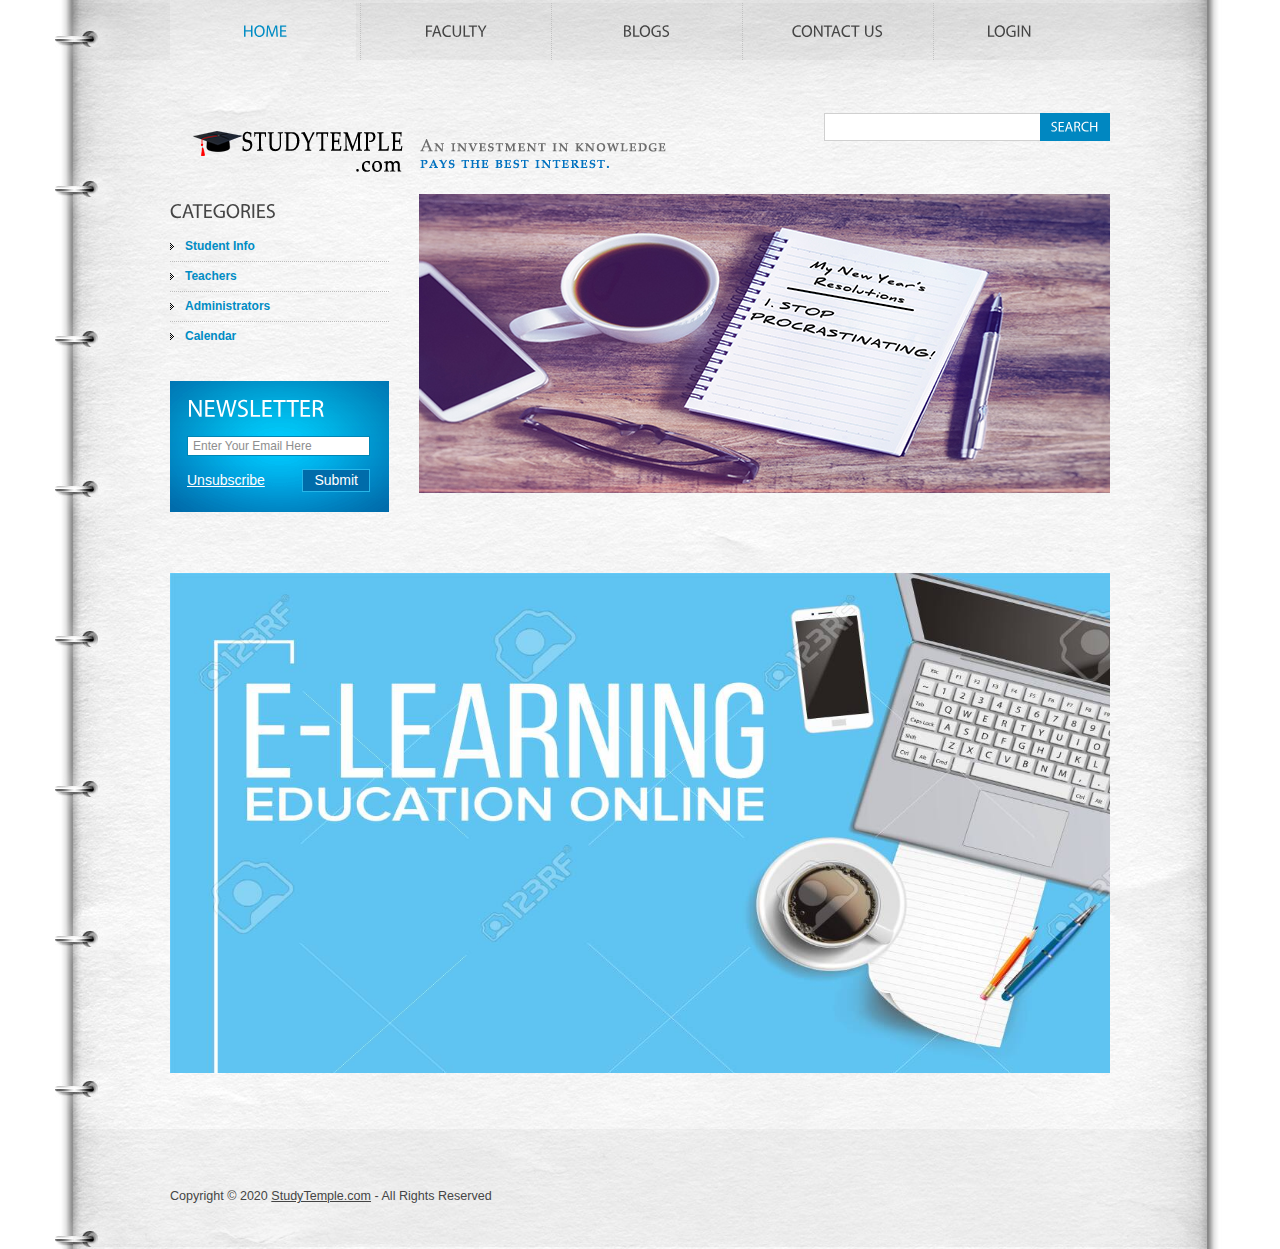
<file: index.html>
<!DOCTYPE html>
<html lang="en">
<head>
<title>STUDYTEMPLE.com</title>
<meta charset="utf-8">
<meta http-equiv="X-UA-Compatible" content="IE=edge,chrome=1"> 
		<meta name="viewport" content="width=device-width, initial-scale=1.0"> 
		
		
		<meta name="author" content="Codrops" />
<link rel="stylesheet" href="css/reset.css" type="text/css" media="all">
<link rel="stylesheet" href="css/style.css" type="text/css" media="all">

<script type="text/javascript" src="js/jquery-1.4.2.min.js" ></script>
<script type="text/javascript" src="js/cufon-yui.js"></script>
<script type="text/javascript" src="js/cufon-replace.js"></script>
<script type="text/javascript" src="js/Myriad_Pro_300.font.js"></script>
<script type="text/javascript" src="js/Myriad_Pro_400.font.js"></script>
<script type="text/javascript" src="js/script.js"></script>
		
		
		
		

</head>
<body id="page1">
<!-- START PAGE SOURCE -->
<div class="wrap">
  <header>
    <div class="container">
      <h1><a href="index.html">STUDYTEMPLE.com</a></h1>
      <nav>
        <ul>
          <li class="current"><a href="index.html" class="m1">Home</a></li>
          <li><a href="Faculty.html" class="m2">Faculty</a></li>
        <!--  <li><a href="Courses.html" class="m3"> Courses</a></li>-->
		  <li><a href="Articles.html" class="m3">Blogs</a></li>
          <li><a href="contact-us.html" class="m4">Contact Us</a></li>
          <li class="last" ><a href="Login_v4/index.html" class="m5">Login</a></li>
        </ul>
      </nav>
      <form action="#" id="search-form">
        <fieldset>
          <div class="rowElem">
            <input type="text">
            <a href="#">Search</a></div>
        </fieldset>
      </form>
    </div>
  </header>
  <div class="container">
    <aside>
      <h3>Categories</h3>
      <ul class="categories">
        
        <li><span><a href="view_student.php">Student Info</a></span></li>
        <li><span><a href="Faculty.html">Teachers</a></span></li>
        
        <li><span><a href="Login_v4/admin_login.html">Administrators</a></span></li>
        
        
        <li class="last"><span><a href="cal.html">Calendar</a></span></li>
      </ul>
      <form action="#" id="newsletter-form">
        <fieldset>
          <div class="rowElem">
            <h2>Newsletter</h2>
            <input type="email" value="Enter Your Email Here" onFocus="if(this.value=='Enter Your Email Here'){this.value=''}" onBlur="if(this.value==''){this.value='Enter Your Email Here'}" >
            <div class="clear"><a href="#" class="fleft">Unsubscribe</a><a href="#" class="fright">Submit</a></div>
          </div>
        </fieldset>
      </form>
               
    </aside>
    <section id="content">
      <div id="banner">
        <!--<h2>Professional <span>Online Education <span>Since 1992</span></span></h2> -->
      </div>
<br><br><br><br><br>
   
    </section>
<br><br><br><br><br><br><br><br><br><br>

 	<img src='images/1/1.jpg' width=1000 height=500 id='myImg'/>


  </div>
</div>
<script type='text/javascript'>
imgs = new Array();
imgs[0]='1.jpg';
imgs[1]='2.jpg';
imgs[2]='3.jpg';
imgs[3]='4.jpg';
imgs[4]='5.jpg';
imgs[5]='6.jpg';
imgs[6]='7.jpg';
imgs[7]='8.jpg';
imgs[8]='9.jpg';
imgs[9]='10.jpg';
imgs[10]='11.jpg';
imgs[11]='12.jpg';

i=1;

function change()
{
	document.getElementById('myImg').src = "images/1/"+imgs[i];
	i=(i+1)%12;
}

setInterval('change()',2500);
</script>


	
		
	

<footer>
  <div class="footerlink">
                    <p class="lf">Copyright &copy; 2020 <a href="#">StudyTemple.com</a> - All Rights Reserved</p>
    
    <div style="clear:both;"></div>
  </div>
</footer>
<script type="text/javascript"> Cufon.now(); </script>

<!-- END PAGE SOURCE -->
</body>
</html>
</file>
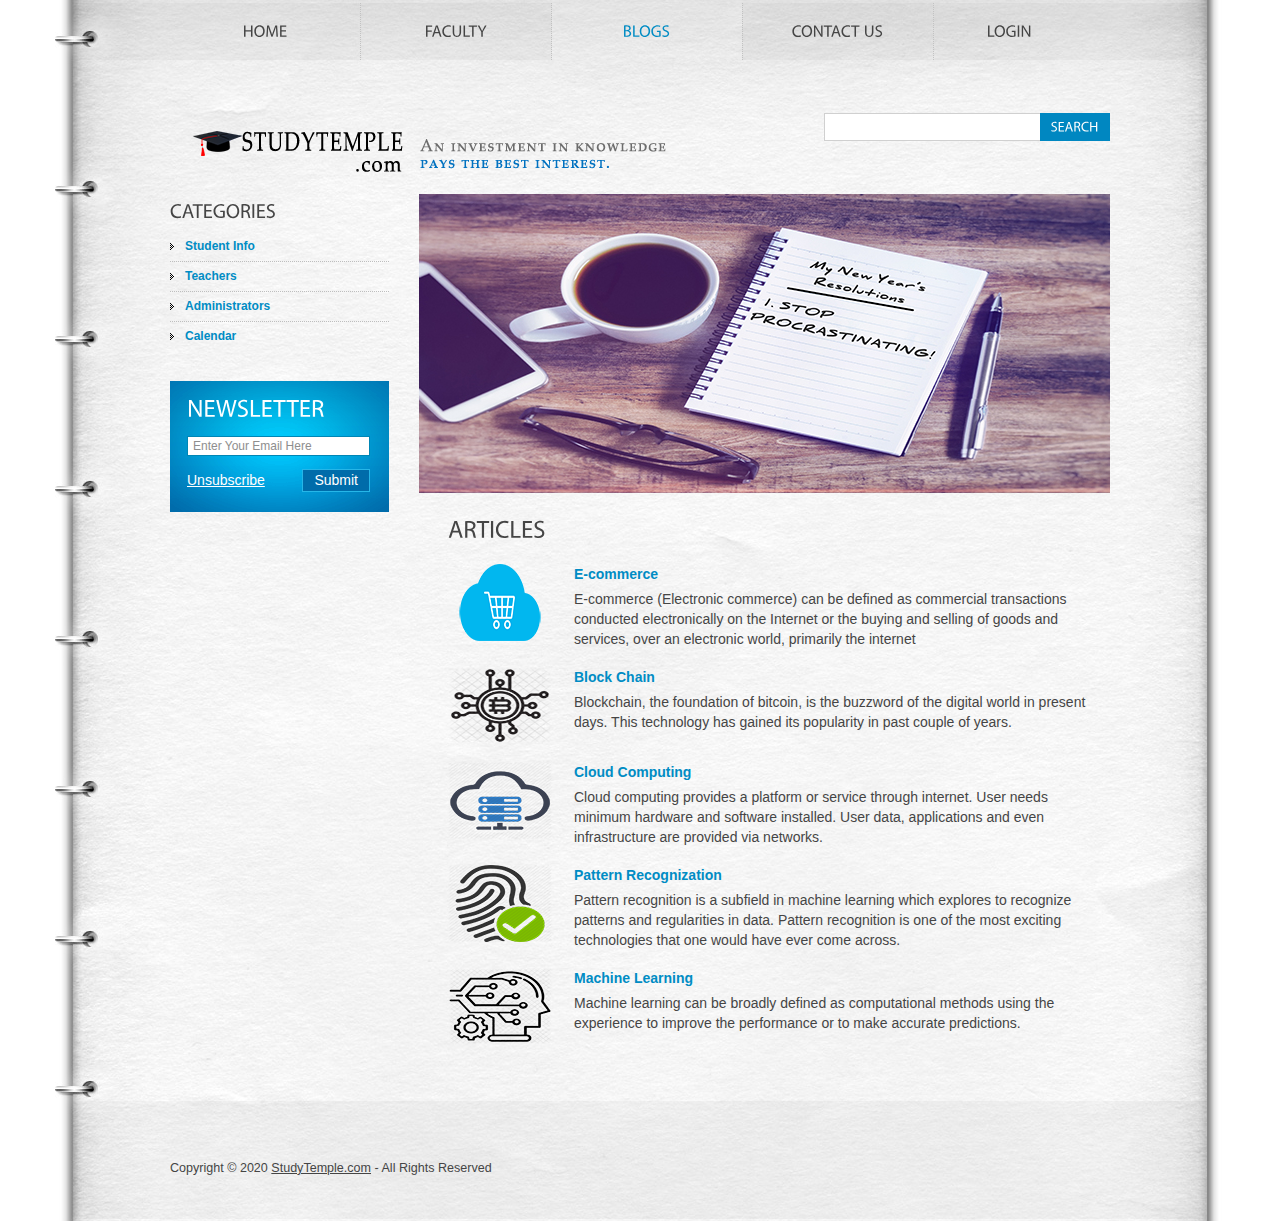
<file: Articles.html>
<!DOCTYPE html>
<html lang="en">
<head>
<title>STUDYTEMPLE.com | Articles</title>
<meta charset="utf-8">
<link rel="stylesheet" href="css/reset.css" type="text/css" media="all">
<link rel="stylesheet" href="css/style.css" type="text/css" media="all">
<script type="text/javascript" src="js/jquery-1.4.2.min.js" ></script>
<script type="text/javascript" src="js/cufon-yui.js"></script>
<script type="text/javascript" src="js/cufon-replace.js"></script>
<script type="text/javascript" src="js/Myriad_Pro_300.font.js"></script>
<script type="text/javascript" src="js/Myriad_Pro_400.font.js"></script>
<script type="text/javascript" src="js/script.js"></script>
<!--[if lt IE 7]>
<link rel="stylesheet" href="css/ie6.css" type="text/css" media="screen">
<script type="text/javascript" src="js/ie_png.js"></script>
<script type="text/javascript">ie_png.fix('.png, footer, header nav ul li a, .nav-bg, .list li img');</script>
<![endif]-->
<!--[if lt IE 9]><script type="text/javascript" src="js/html5.js"></script><![endif]-->
</head>
<body id="page3">
<!-- START PAGE SOURCE -->
<div class="wrap">
  <header>
    <div class="container">
      <h1><a href="index.html">STUDYTEMPLE.com</a></h1>
       <nav>
        <ul>
          <li><a href="index.html" class="m1">Home</a></li>
          <li><a href="Faculty.html" class="m2">Faculty</a></li>
        <!--  <li><a href="Courses.html" class="m3"> Courses</a></li>-->
	  <li class="current"><a href="Articles.html" class="m3">Blogs</a></li>
          <li><a href="contact-us.html" class="m4">Contact Us</a></li>
          <li class="last" ><a href="Login_v4/index.html" class="m5">Login</a></li>
        </ul>
      </nav>
      <form action="#" id="search-form">
        <fieldset>
          <div class="rowElem">
            <input type="text">
            <a href="#">Search</a></div>
        </fieldset>
      </form>
    </div>
  </header>
  <div class="container">
    <aside>
      <h3>Categories</h3>

      <ul class="categories">
        
                <li><span><a href="view_student.php">Student Info</a></span></li>
        <li><span><a href="Faculty.html">Teachers</a></span></li>
        
        <li><span><a href="Login_v4/admin_login.html">Administrators</a></span></li>
        
        
        <li class="last"><span><a href="cal.html">Calendar</a></span></li>
      </ul>
      <form action="#" id="newsletter-form">
        <fieldset>
          <div class="rowElem">
            <h2>Newsletter</h2>
            <input type="email" value="Enter Your Email Here" onFocus="if(this.value=='Enter Your Email Here'){this.value=''}" onBlur="if(this.value==''){this.value='Enter Your Email Here'}" >
            <div class="clear"><a href="#" class="fleft">Unsubscribe</a><a href="#" class="fright">Submit</a></div>
          </div>
        </fieldset>
      </form>
               
    </aside>
    <section id="content">
      <div id="banner">
        
      </div>
      <div class="inside">
        <h2>Articles</h2>
        <ul class="articles">
          <li><a href="E-commerce.html"><img src="images/icon1.png">
            <h4>E-commerce</a></h4>
            E-commerce (Electronic commerce) can be defined as commercial transactions conducted electronically on the Internet or the buying and selling of goods and services, over an electronic world, primarily the internet</li>
          <li><a href="Blockchain.html"><img src="images/icon2.png">
            <h4>Block Chain</a></h4>
            Blockchain, the foundation of bitcoin,  is the buzzword of the digital world in  present days. This technology has gained its popularity in past couple of years. </li>
          <li><a href="Cloudcomputing.html"><img src="images/icon3.png">
            <h4>Cloud Computing</a></h4>
            Cloud computing provides a platform or service through internet. User needs minimum hardware and software installed. User data, applications and even infrastructure are provided via networks.</li>
          <li><a href="Pattern.html"><img src="images/icon4.png">
            <h4>Pattern Recognization</a></h4>
         Pattern recognition is a subfield in machine learning which explores to recognize patterns and regularities in data. Pattern recognition is one of the most exciting technologies that one would have ever come across.  </li>
          <li><a href="Machine.html"><img src="images/icon5.png">
            <h4>Machine Learning</a></h4>
          Machine learning can be broadly defined as computational methods using the experience to improve the performance or to make accurate predictions. </li>
          
        </ul>
      </div>
    </section>
  </div>
</div>
<footer>
 <div class="footerlink">
                    <p class="lf">Copyright &copy; 2020 <a href="#">StudyTemple.com</a> - All Rights Reserved</p>
    
    <div style="clear:both;"></div>
  </div>
</footer>
<script type="text/javascript"> Cufon.now(); </script>
<!-- END PAGE SOURCE -->
</body>
</html>
</file>
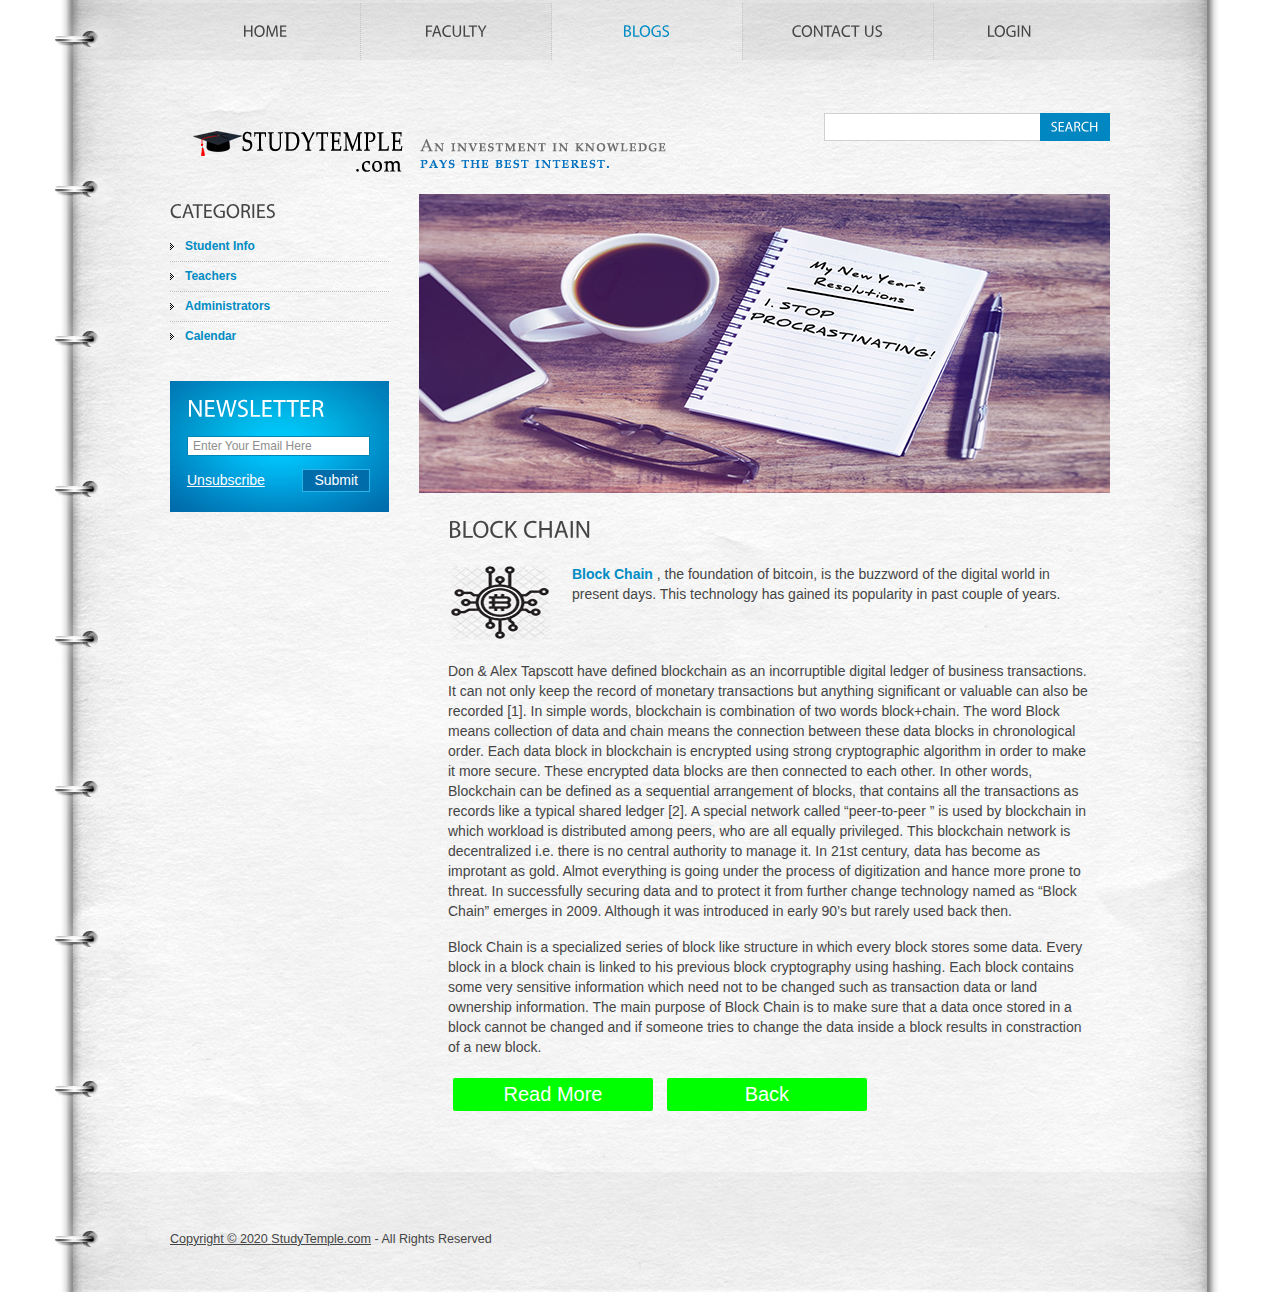
<file: Blockchain.html>
<!DOCTYPE html>
<html lang="en">
<head>
<title>STUDYTEMPLE.com | Article</title>
<meta charset="utf-8">
<link rel="stylesheet" href="css/reset.css" type="text/css" media="all">
<link rel="stylesheet" href="css/style.css" type="text/css" media="all">
<script type="text/javascript" src="js/jquery-1.4.2.min.js" ></script>
<script type="text/javascript" src="js/cufon-yui.js"></script>
<script type="text/javascript" src="js/cufon-replace.js"></script>
<script type="text/javascript" src="js/Myriad_Pro_300.font.js"></script>
<script type="text/javascript" src="js/Myriad_Pro_400.font.js"></script>
<script type="text/javascript" src="js/script.js"></script>
<!--[if lt IE 7]>
<link rel="stylesheet" href="css/ie6.css" type="text/css" media="screen">
<script type="text/javascript" src="js/ie_png.js"></script>
<script type="text/javascript">ie_png.fix('.png, footer, header nav ul li a, .nav-bg, .list li img');</script>
<![endif]-->
<!--[if lt IE 9]><script type="text/javascript" src="js/html5.js"></script><![endif]-->
</head>
<body id="page4">
<!-- START PAGE SOURCE -->
<div class="wrap">
  <header>
    <div class="container">
      <h1><a href="#">STUDYTEMPLE.com</a></h1>
 	<nav>
        <ul>
          <li><a href="index.html" class="m1">Home</a></li>
          <li><a href="Faculty.html" class="m2">Faculty</a></li>
        <!--  <li><a href="Courses.html" class="m3"> Courses</a></li>-->
		  <li class="current"><a href="Articles.html" class="m3">Blogs</a></li>
          <li><a href="contact-us.html" class="m4">Contact Us</a></li>
          <li class="last" ><a href="Login_v4/index.html" class="m5">Login</a></li>
        </ul>
      </nav>
      <form action="#" id="search-form">
        <fieldset>
          <div class="rowElem">
            <input type="text">
            <a href="#">Search</a></div>
        </fieldset>
      </form>
    </div>
  </header>
  <div class="container">
    <aside>
      <h3>Categories</h3>
      <ul class="categories">
        
        <li><span><a href="view_student.php">Student Info</a></span></li>
        <li><span><a href="Faculty.html">Teachers</a></span></li>
        
        <li><span><a href="Login_v4/admin_login.html">Administrators</a></span></li>
        
        
        <li class="last"><span><a href="cal.html">Calendar</a></span></li>
      </ul>
      <form action="#" id="newsletter-form">
        <fieldset>
          <div class="rowElem">
            <h2>Newsletter</h2>
            <input type="email" value="Enter Your Email Here" onFocus="if(this.value=='Enter Your Email Here'){this.value=''}" onBlur="if(this.value==''){this.value='Enter Your Email Here'}" >
            <div class="clear"><a href="#" class="fleft">Unsubscribe</a><a href="#" class="fright">Submit</a></div>
          </div>
        </fieldset>
      </form>
               
    </aside>
    <section id="content">
      <div id="banner">
       
      </div>
      <div class="inside">
        <h2>Block Chain </h2>
        <div class="img-box"><img src="images/icon2.png" class="png"><span class="txt1">Block Chain </span>, the foundation of bitcoin,  is the buzzword of the digital world in  present days. This technology has gained its popularity in past couple of years.  </div>
        <p> Don & Alex Tapscott have defined blockchain as an incorruptible digital ledger of business transactions. It can not only keep the record of monetary transactions but anything significant or valuable can also be recorded [1]. In simple words, blockchain is combination of two words block+chain. The word Block means collection of data and chain means the connection between these data blocks in chronological order. Each data block in blockchain is encrypted using strong cryptographic algorithm in order to make it more secure. These encrypted data blocks are then connected to each other. In other words, Blockchain can be defined as a sequential arrangement of blocks, that contains all the transactions as records like a typical shared ledger [2]. A special network called  “peer-to-peer ” is used by blockchain in which workload is distributed among peers, who are all equally privileged. This blockchain network is decentralized i.e. there is no central authority to manage it. In 21st century, data has become as improtant as gold. Almot everything is going under the process of digitization  and hance more prone to threat. In successfully securing data and to protect it from further change technology named as “Block Chain” emerges in 2009. Although it was introduced in early 90’s but rarely used back then. </p>
       <p> Block Chain is a specialized series of block like structure in which every block stores some data. Every block in a block chain is linked to his previous block cryptography using hashing. Each block contains some very sensitive information which need not to be changed such as transaction data or land ownership information. The main purpose of Block Chain is to make sure that a data once stored in a block cannot be changed and if someone tries to change the data inside a block results in constraction of a new block. </p>
	   <p class="p0"><a href="blogs/Blockchain.pdf"><button class="button"><span>Read More</span></button></a>  <a href="Articles.html"><button class="button2"><span>Back</span></button>
</p>
      </div>
    </section>
  </div>
</div>
<footer>
 <div class="footerlink">
                    <p class="lf">Copyright &copy; 2020 <a href="#">StudyTemple.com</a> - All Rights Reserved</p>
    
    <div style="clear:both;"></div>
  </div>
</footer>
<script type="text/javascript"> Cufon.now(); </script>
<!-- END PAGE SOURCE -->
</body>
</html>
</file>
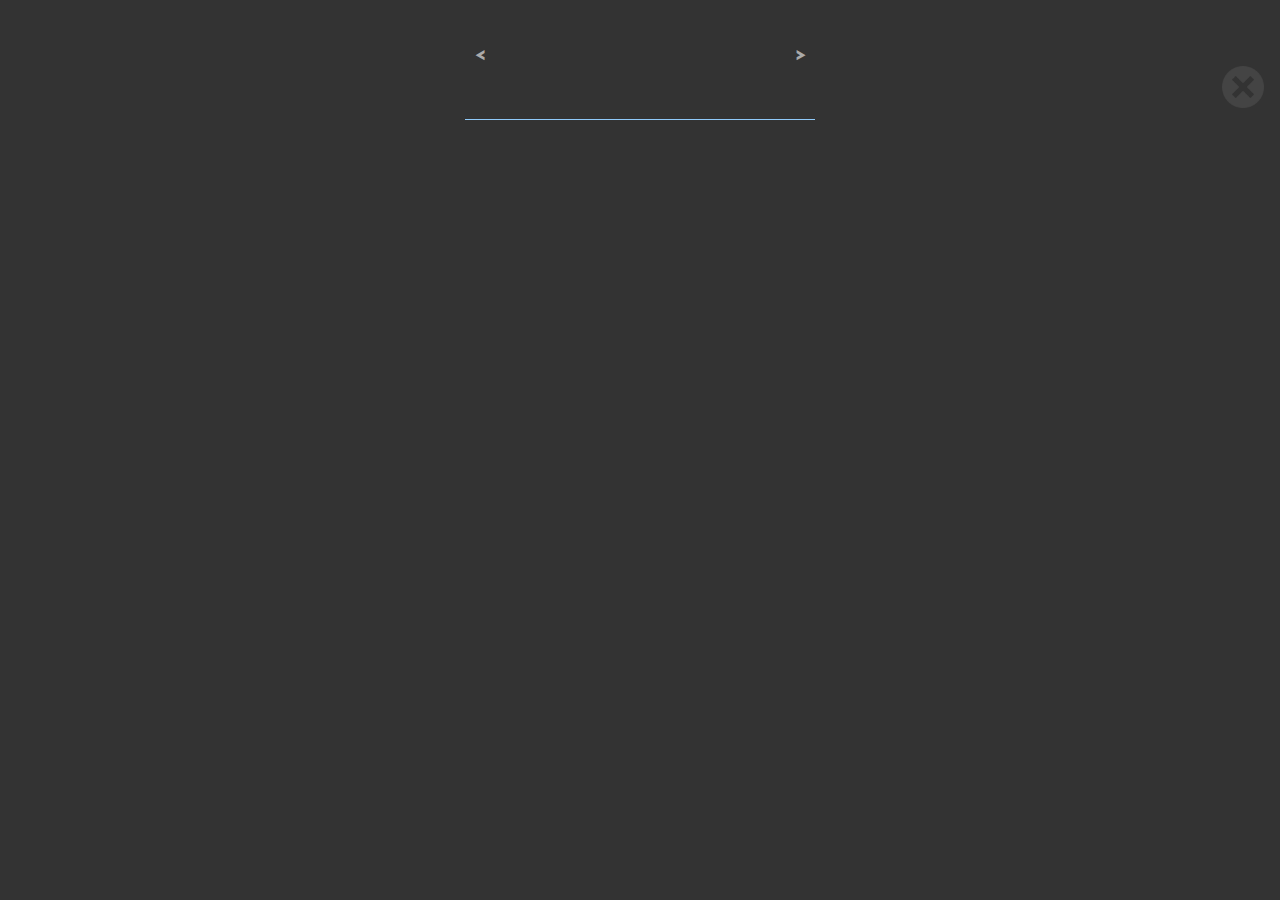
<file: cal.html>
<!DOCTYPE html>
<html lang="en" >
<head>
  <meta charset="UTF-8">
  <title>Dynamically generated calendar</title>
  <link href="https://fonts.googleapis.com/css?family=Josefin+Sans" rel="stylesheet"><link rel="stylesheet" href="css/cal.css">

</head>
<body>
<!-- partial:index.partial.html --><div style="float:right;padding-right: 50px;"><p><a href="index.html"><img src="images/close.png" width="42" height="42" ></a></p></div>
<div class="calendar">
  <div class="calendar__month">
    <div class="cal-month__previous"><</div>
    <div class="cal-month__current"></div>
    <div class="cal-month__next">></div>
	
  </div>
   
    
    
     
  <div class="calendar__head">
    <div class="cal-head__day"></div>
    <div class="cal-head__day"></div>
    <div class="cal-head__day"></div>
    <div class="cal-head__day"></div>
    <div class="cal-head__day"></div>
    <div class="cal-head__day"></div>
    <div class="cal-head__day"></div>
  </div>
  <div class="calendar__body">
    <div class="cal-body__week">
      <div class="cal-body__day"></div>
      <div class="cal-body__day"></div>
      <div class="cal-body__day"></div>
      <div class="cal-body__day"></div>
      <div class="cal-body__day"></div>
      <div class="cal-body__day"></div>
      <div class="cal-body__day"></div>
    </div>
    <div class="cal-body__week">
      <div class="cal-body__day"></div>
      <div class="cal-body__day"></div>
      <div class="cal-body__day"></div>
      <div class="cal-body__day"></div>
      <div class="cal-body__day"></div>
      <div class="cal-body__day"></div>
      <div class="cal-body__day"></div>
    </div>
    <div class="cal-body__week">
      <div class="cal-body__day"></div>
      <div class="cal-body__day"></div>
      <div class="cal-body__day"></div>
      <div class="cal-body__day"></div>
      <div class="cal-body__day"></div>
      <div class="cal-body__day"></div>
      <div class="cal-body__day"></div>
    </div>
    <div class="cal-body__week">
      <div class="cal-body__day"></div>
      <div class="cal-body__day"></div>
      <div class="cal-body__day"></div>
      <div class="cal-body__day"></div>
      <div class="cal-body__day"></div>
      <div class="cal-body__day"></div>
      <div class="cal-body__day"></div>
    </div>
    <div class="cal-body__week">
      <div class="cal-body__day"></div>
      <div class="cal-body__day"></div>
      <div class="cal-body__day"></div>
      <div class="cal-body__day"></div>
      <div class="cal-body__day"></div>
      <div class="cal-body__day"></div>
      <div class="cal-body__day"></div>
    </div>
    <div class="cal-body__week">
      <div class="cal-body__day"></div>
      <div class="cal-body__day"></div>
      <div class="cal-body__day"></div>
      <div class="cal-body__day"></div>
      <div class="cal-body__day"></div>
      <div class="cal-body__day"></div>
      <div class="cal-body__day"></div>
    </div>
  </div>
</div>
<!-- partial -->
  <script src='https://momentjs.com/downloads/moment-with-locales.js'></script><script  src="js/cal.js"></script>

</body>
</html>
</file>
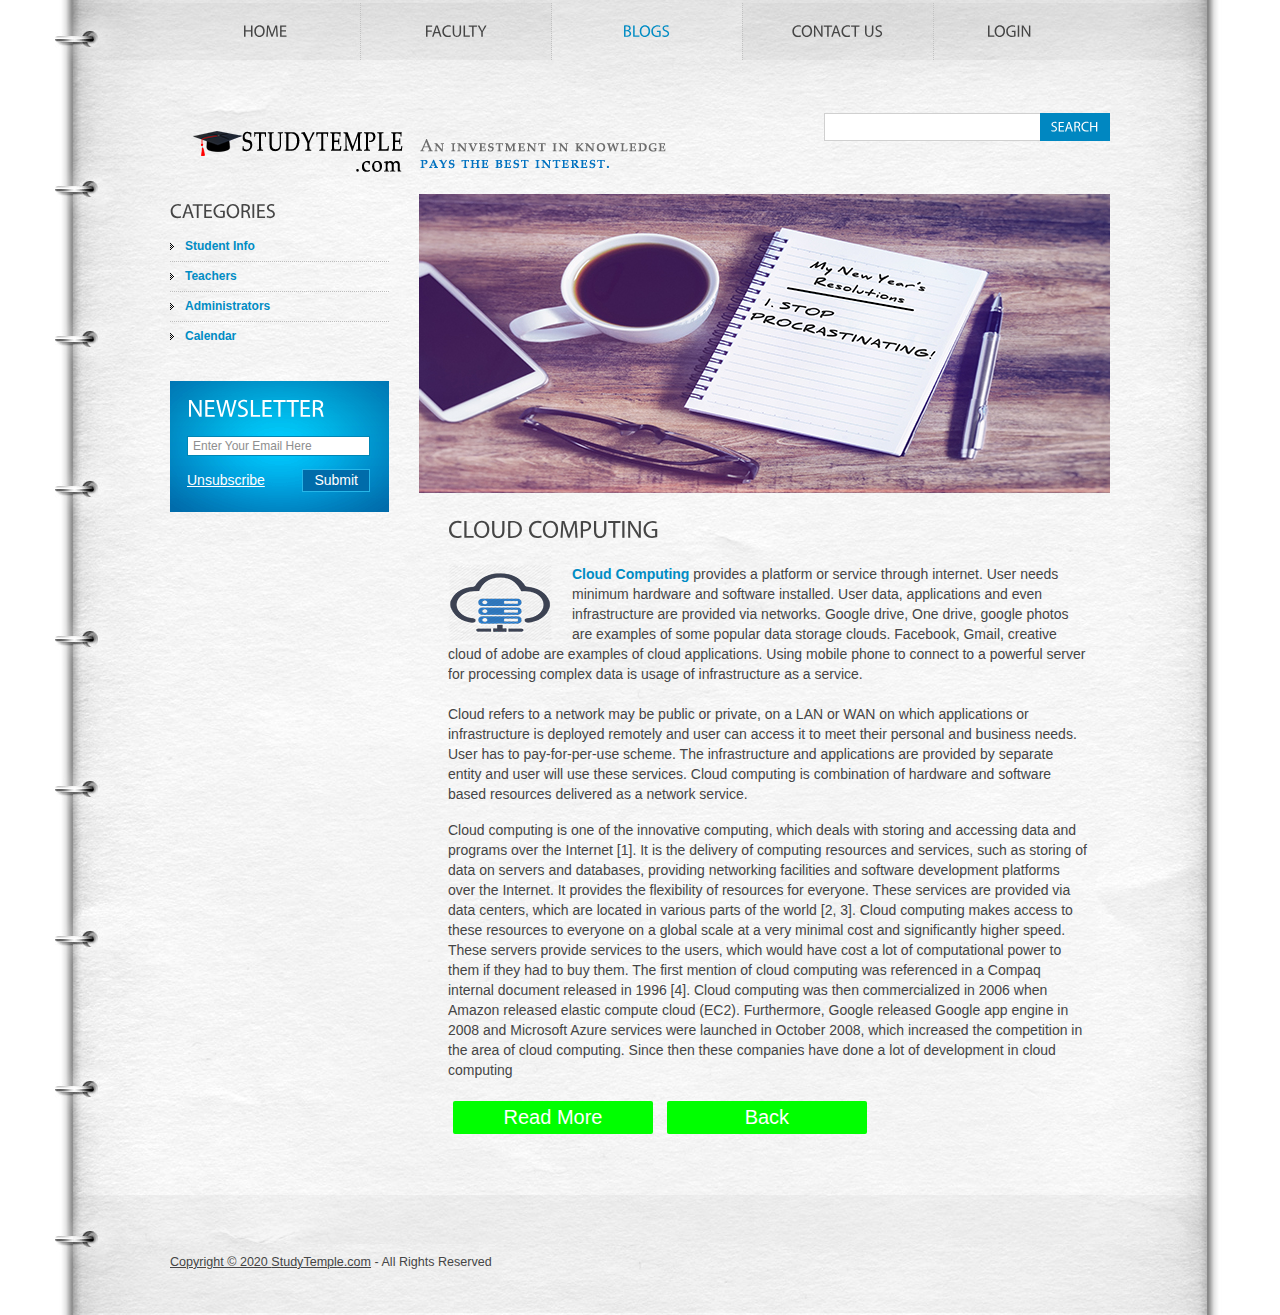
<file: Cloudcomputing.html>
<!DOCTYPE html>
<html lang="en">
<head>
<title>STUDYTEMPLE.com | Article</title>
<meta charset="utf-8">
<link rel="stylesheet" href="css/reset.css" type="text/css" media="all">
<link rel="stylesheet" href="css/style.css" type="text/css" media="all">
<script type="text/javascript" src="js/jquery-1.4.2.min.js" ></script>
<script type="text/javascript" src="js/cufon-yui.js"></script>
<script type="text/javascript" src="js/cufon-replace.js"></script>
<script type="text/javascript" src="js/Myriad_Pro_300.font.js"></script>
<script type="text/javascript" src="js/Myriad_Pro_400.font.js"></script>
<script type="text/javascript" src="js/script.js"></script>
<!--[if lt IE 7]>
<link rel="stylesheet" href="css/ie6.css" type="text/css" media="screen">
<script type="text/javascript" src="js/ie_png.js"></script>
<script type="text/javascript">ie_png.fix('.png, footer, header nav ul li a, .nav-bg, .list li img');</script>
<![endif]-->
<!--[if lt IE 9]><script type="text/javascript" src="js/html5.js"></script><![endif]-->
</head>
<body id="page4">
<!-- START PAGE SOURCE -->
<div class="wrap">
  <header>
    <div class="container">
      <h1><a href="#">STUDYTEMPLE.com</a></h1>
       <nav>
        <ul>
          <li><a href="index.html" class="m1">Home</a></li>
          <li><a href="Faculty.html" class="m2">Faculty</a></li>
        <!--  <li><a href="Courses.html" class="m3"> Courses</a></li>-->
		  <li class="current"><a href="Articles.html" class="m3">Blogs</a></li>
          <li><a href="contact-us.html" class="m4">Contact Us</a></li>
          <li class="last" ><a href="Login_v4/index.html" class="m5">Login</a></li>
        </ul>
      </nav>
      <form action="#" id="search-form">
        <fieldset>
          <div class="rowElem">
            <input type="text">
            <a href="#">Search</a></div>
        </fieldset>
      </form>
    </div>
  </header>
  <div class="container">
    <aside>
      <h3>Categories</h3>
      <ul class="categories">
        
        <li><span><a href="view_student.php">Student Info</a></span></li>
        <li><span><a href="Faculty.html">Teachers</a></span></li>
        
        <li><span><a href="Login_v4/admin_login.html">Administrators</a></span></li>
        
        
        <li class="last"><span><a href="cal.html">Calendar</a></span></li>
      </ul>
      <form action="#" id="newsletter-form">
        <fieldset>
          <div class="rowElem">
            <h2>Newsletter</h2>
            <input type="email" value="Enter Your Email Here" onFocus="if(this.value=='Enter Your Email Here'){this.value=''}" onBlur="if(this.value==''){this.value='Enter Your Email Here'}" >
            <div class="clear"><a href="#" class="fleft">Unsubscribe</a><a href="#" class="fright">Submit</a></div>
          </div>
        </fieldset>
      </form>
               
    </aside>
    <section id="content">
      <div id="banner">
       
      </div>
      <div class="inside">
        <h2>Cloud Computing </h2>
        <div class="img-box"><img src="images/icon3.png" class="png"><span class="txt1">Cloud Computing </span>provides a platform or service through internet. User needs minimum hardware and software installed. User data, applications and even infrastructure are provided via networks. Google drive, One drive, google photos are examples of some popular data storage clouds. Facebook, Gmail, creative cloud of adobe are examples of cloud applications. Using mobile phone to connect to a powerful server for processing complex data is usage of infrastructure as a service.  </div>
        <p> Cloud refers to a network may be public or private, on a LAN or WAN on which applications or infrastructure is deployed remotely and user can access it to meet their personal and business needs. User has to pay-for-per-use scheme. The infrastructure and applications are provided by separate entity and user will use these services. Cloud computing is combination of hardware and software based resources delivered as a network service. </p> 
		<p>  Cloud computing is one of the innovative computing, which deals with storing and accessing data and programs over the Internet [1]. It is the delivery of computing resources and services, such as storing of data on servers and databases, providing networking facilities and software development platforms over the Internet. It provides the flexibility of resources for everyone. These services are provided via data centers, which are located in various parts of the world [2, 3]. Cloud computing makes access to these resources to everyone on a global scale at a very minimal cost and significantly higher speed. These servers provide services to the users, which would have cost a lot of computational power to them if they had to buy them. The first mention of cloud computing was referenced in a Compaq internal document released in 1996 [4]. Cloud computing was then commercialized in 2006 when Amazon released elastic compute cloud (EC2). Furthermore, Google released Google app engine in 2008 and Microsoft Azure services were launched in October 2008, which increased the competition in the area of cloud computing. Since then these companies have done a lot of development in cloud computing</p>
		<p class="p0"><a href="blogs/Cloud Computing.pdf"><button class="button"><span>Read More</span></button></a>  <a href="Articles.html"><button class="button2"><span>Back</span></button>
</p>
      </div>
    </section>
  </div>
</div>
<footer>
 <div class="footerlink">
                    <p class="lf">Copyright &copy; 2020 <a href="#">StudyTemple.com</a> - All Rights Reserved</p>
    
    <div style="clear:both;"></div>
  </div>
</footer>
<script type="text/javascript"> Cufon.now(); </script>
<!-- END PAGE SOURCE -->
</body>
</html>
</file>
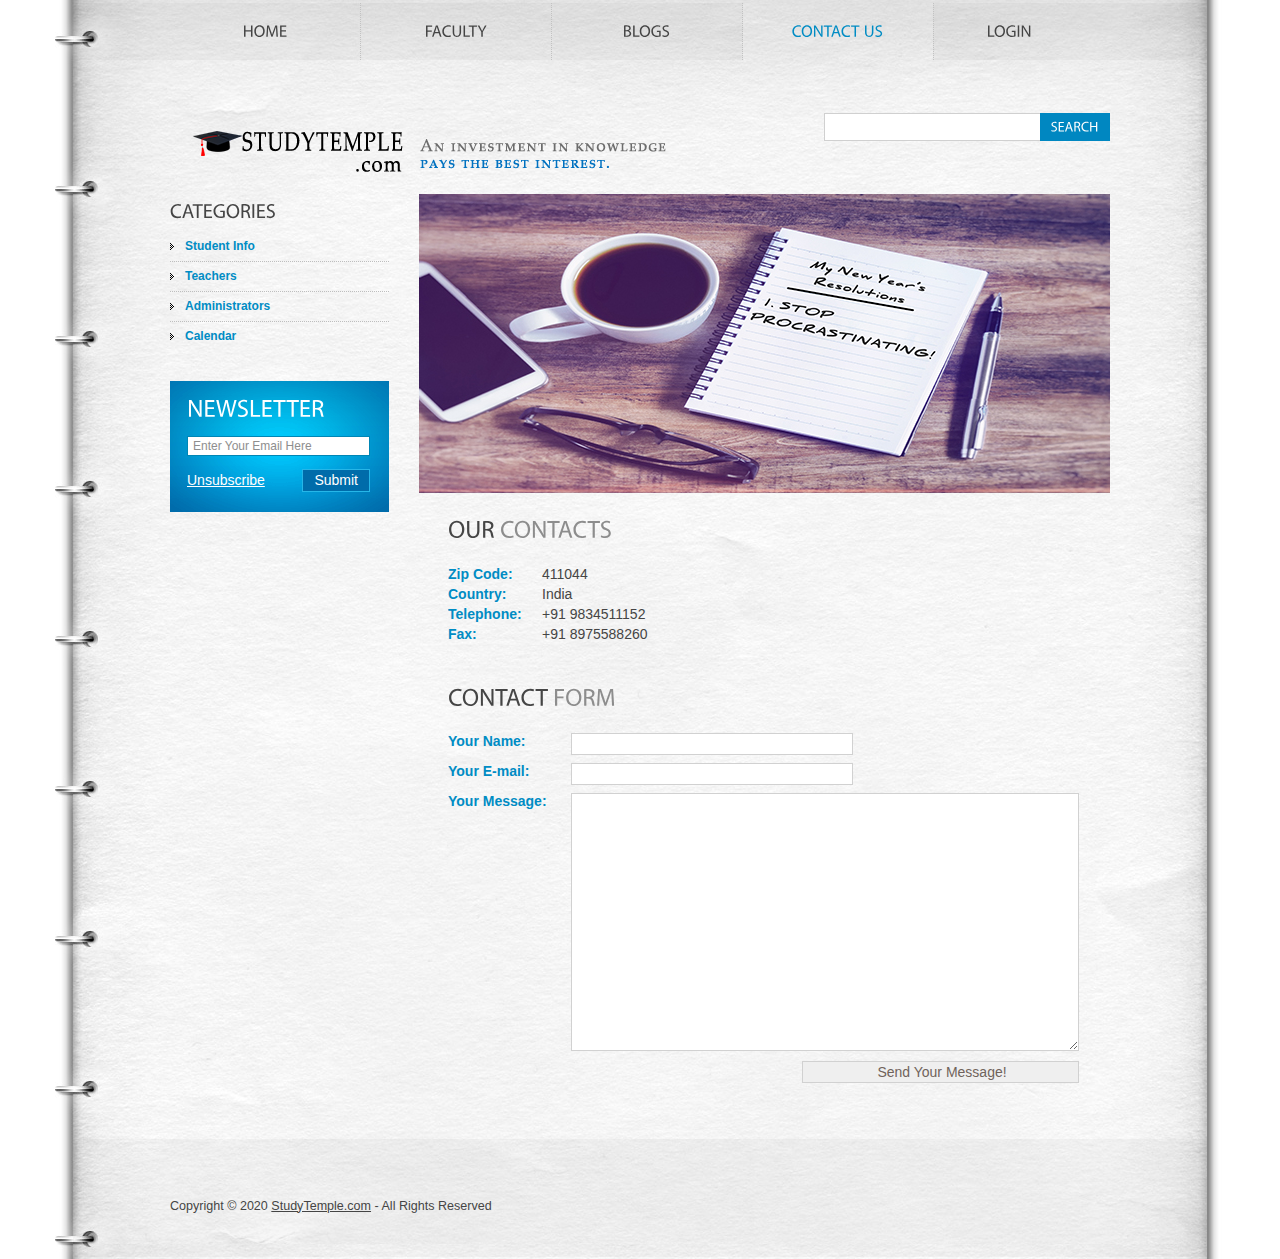
<file: contact-us.html>
<!DOCTYPE html>
<html lang="en">
<head>
<title>STUDYTEMPLE.com | Contact Us</title>
<meta charset="utf-8">
<link rel="stylesheet" href="css/reset.css" type="text/css" media="all">
<link rel="stylesheet" href="css/style.css" type="text/css" media="all">
<script type="text/javascript" src="js/jquery-1.4.2.min.js" ></script>
<script type="text/javascript" src="js/cufon-yui.js"></script>
<script type="text/javascript" src="js/cufon-replace.js"></script>
<script type="text/javascript" src="js/Myriad_Pro_300.font.js"></script>
<script type="text/javascript" src="js/Myriad_Pro_400.font.js"></script>
<script type="text/javascript" src="js/script.js"></script>
<!--[if lt IE 7]>
<link rel="stylesheet" href="css/ie6.css" type="text/css" media="screen">
<script type="text/javascript" src="js/ie_png.js"></script>
<script type="text/javascript">ie_png.fix('.png, footer, header nav ul li a, .nav-bg, .list li img');</script>
<![endif]-->
<!--[if lt IE 9]><script type="text/javascript" src="js/html5.js"></script><![endif]-->
</head>
<body id="page5">
<!-- START PAGE SOURCE -->
<div class="wrap">
  <header>
    <div class="container">
      <h1><a href="index.html">STUDYTEMPLE.com</a></h1>
       <nav>
        <ul>
          <li><a href="index.html" class="m1">Home</a></li>
          <li><a href="Faculty.html" class="m2">Faculty</a></li>
        <!--  <li><a href="Courses.html" class="m3"> Courses</a></li>-->
		  <li><a href="Articles.html" class="m3">Blogs</a></li>
          <li class="current"><a href="contact-us.html" class="m4">Contact Us</a></li>
          <li class="last" ><a href="Login_v4/index.html" class="m5">Login</a></li>
        </ul>
      </nav>
      <form action="#" id="search-form">
        <fieldset>
          <div class="rowElem">
            <input type="text">
            <a href="#">Search</a></div>
        </fieldset>
      </form>
    </div>
  </header>
  <div class="container">
    <aside>
      <h3>Categories</h3>
      <ul class="categories">
        
        <li><span><a href="view_student.php">Student Info</a></span></li>
        <li><span><a href="Faculty.html">Teachers</a></span></li>
        
        <li><span><a href="Login_v4/admin_login.html">Administrators</a></span></li>
        
        
        <li class="last"><span><a href="cal.html">Calendar</a></span></li>
      </ul>
      <form action="#" id="newsletter-form">
        <fieldset>
          <div class="rowElem">
            <h2>Newsletter</h2>
            <input type="email" value="Enter Your Email Here" onFocus="if(this.value=='Enter Your Email Here'){this.value=''}" onBlur="if(this.value==''){this.value='Enter Your Email Here'}" >
            <div class="clear"><a href="#" class="fleft">Unsubscribe</a><a href="#" class="fright">Submit</a></div>
          </div>
        </fieldset>
      </form>
               
    </aside>
    <section id="content">
      <div id="banner">
        
      </div>
      <div class="inside">
        <h2>Our <span>Contacts</span></h2>
        <div class="address">
          <address>
          <strong>Zip Code:</strong>411044<br>
          <strong>Country:</strong>India<br>
          <strong>Telephone:</strong>+91 9834511152<br>
          <strong>Fax:</strong>+91 8975588260
          </address>
       <!--   <div class="extra-wrap">
            <h4>Miscellaneous info:</h4>
            <p>Sed ut perspiciatis unde omnis iste natus error sit voluptatem accusantium doloremque laudantium, totam rem aperiam, eaque ipsa quae ab illo inventore.</p>
          </div>-->
        </div>
        <h2>Contact <span>Form</span></h2>
        <form id="contacts-form" method="POST" action="contact.php">
          <fieldset>
            <div class="field">
              <label>Your Name:</label>
              <input type="text" name='name' />
            </div>
            <div class="field">
              <label>Your E-mail:</label>
              <input type="email" name = 'email' />
            </div>

            <div class="field extra">
              <label>Your Message:</label>
              <textarea cols="1" rows="1" name = 'msg'></textarea>
            </div>
            <div class="alignright"><input type="submit" value="Send Your Message!"></div>
          </fieldset>
        </form>
      </div>
    </section>
  </div>
</div>
<footer>
  <div class="footerlink">
                    <p class="lf">Copyright &copy; 2020 <a href="#">StudyTemple.com</a> - All Rights Reserved</p>
  
    <div style="clear:both;"></div>
  </div>
</footer>
<script type="text/javascript"> Cufon.now(); </script>
<!-- END PAGE SOURCE -->
</body>
</html>
</file>
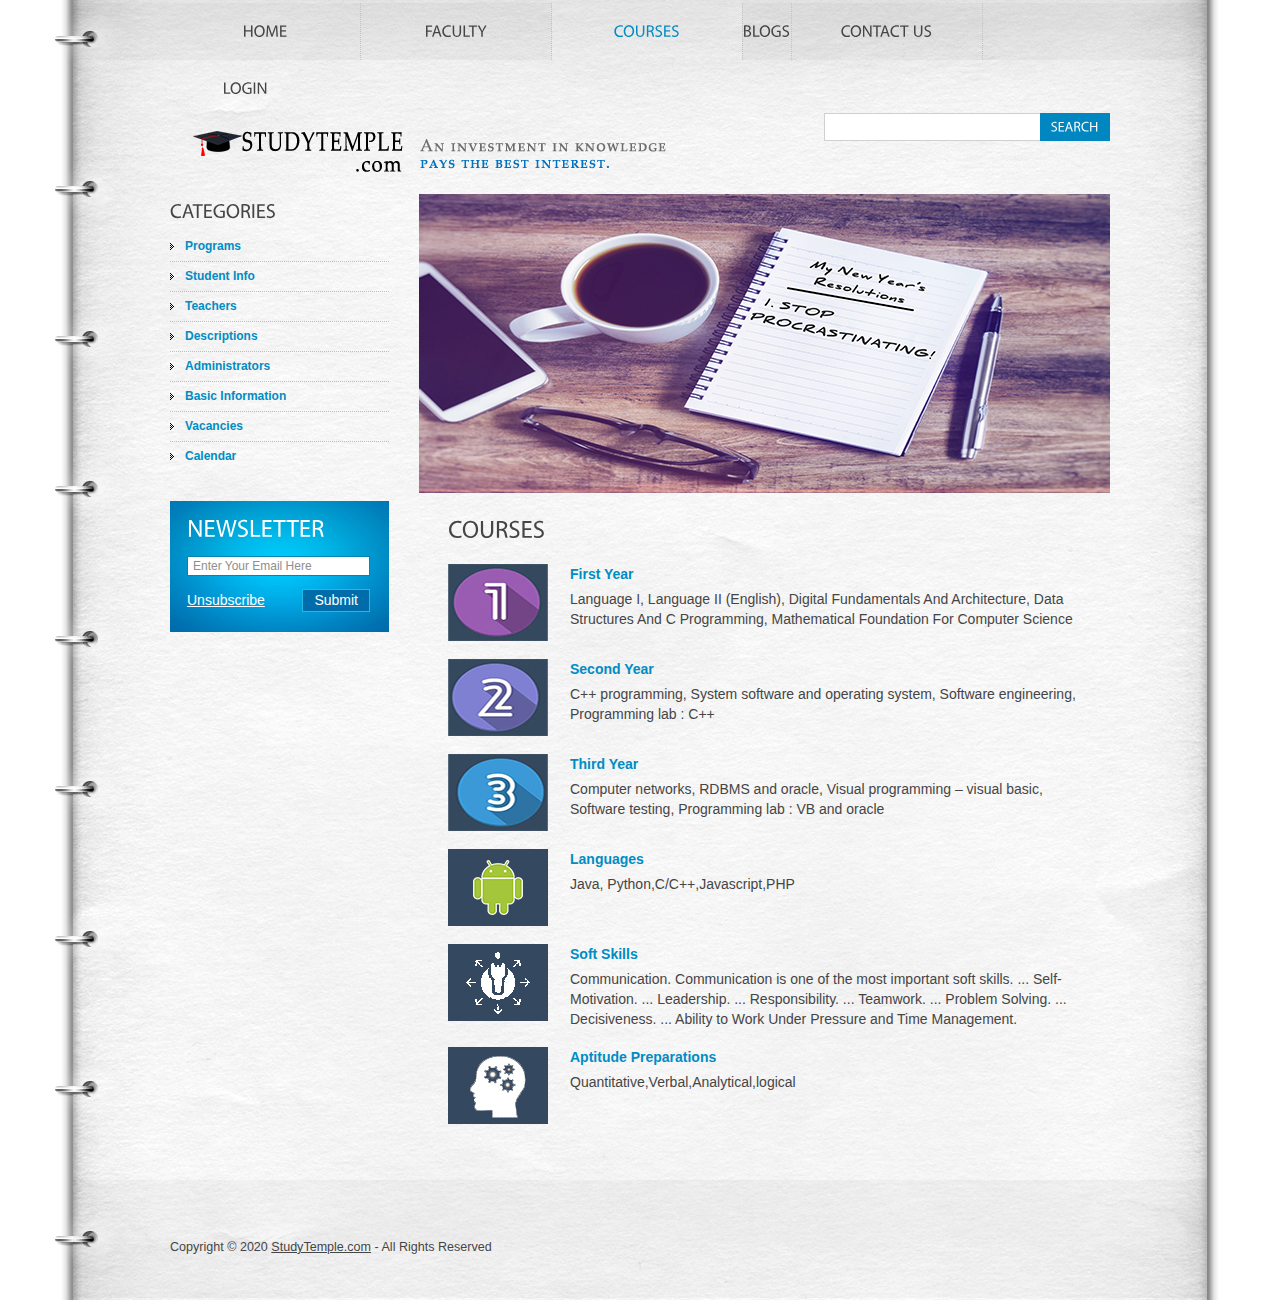
<file: Courses.html>
<!DOCTYPE html>
<html lang="en">
<head>
<title>STUDYTEMPLE.com | Articles</title>
<meta charset="utf-8">
<link rel="stylesheet" href="css/reset.css" type="text/css" media="all">
<link rel="stylesheet" href="css/style.css" type="text/css" media="all">
<script type="text/javascript" src="js/jquery-1.4.2.min.js" ></script>
<script type="text/javascript" src="js/cufon-yui.js"></script>
<script type="text/javascript" src="js/cufon-replace.js"></script>
<script type="text/javascript" src="js/Myriad_Pro_300.font.js"></script>
<script type="text/javascript" src="js/Myriad_Pro_400.font.js"></script>
<script type="text/javascript" src="js/script.js"></script>
<!--[if lt IE 7]>
<link rel="stylesheet" href="css/ie6.css" type="text/css" media="screen">
<script type="text/javascript" src="js/ie_png.js"></script>
<script type="text/javascript">ie_png.fix('.png, footer, header nav ul li a, .nav-bg, .list li img');</script>
<![endif]-->
<!--[if lt IE 9]><script type="text/javascript" src="js/html5.js"></script><![endif]-->
</head>
<body id="page3">
<!-- START PAGE SOURCE -->
<div class="wrap">
  <header>
    <div class="container">
      <h1><a href="index.html">STUDYTEMPLE.com</a></h1>
      <nav>
        <ul>
          <li><a href="index.html" class="m1">Home</a></li>
          <li><a href="Faculty.html" class="m2">Faculty</a></li>
          <li class="current"><a href="Courses.html" class="m3">Courses</a></li>
		  <li><a href="Articles.html" class="m6">Blogs</a></li> 
          <li><a href="contact-us.html" class="m4">Contact Us</a></li>
          <li class="last"><a href="Login_v4/index.html" class="m5">Login</a></li>
        </ul>
      </nav>
      <form action="#" id="search-form">
        <fieldset>
          <div class="rowElem">
            <input type="text">
            <a href="#">Search</a></div>
        </fieldset>
      </form>
    </div>
  </header>
  <div class="container">
    <aside>
      <h3>Categories</h3>
      <ul class="categories">
        <li><span><a href="#">Programs</a></span></li>
        <li><span><a href="#">Student Info</a></span></li>
        <li><span><a href="#">Teachers</a></span></li>
        <li><span><a href="#">Descriptions</a></span></li>
        <li><span><a href="#">Administrators</a></span></li>
        <li><span><a href="#">Basic Information</a></span></li>
        <li><span><a href="#">Vacancies</a></span></li>
        <li class="last"><span><a href="cal.html">Calendar</a></span></li>
      </ul>
      <form action="#" id="newsletter-form">
        <fieldset>
          <div class="rowElem">
            <h2>Newsletter</h2>
            <input type="email" value="Enter Your Email Here" onFocus="if(this.value=='Enter Your Email Here'){this.value=''}" onBlur="if(this.value==''){this.value='Enter Your Email Here'}" >
            <div class="clear"><a href="#" class="fleft">Unsubscribe</a><a href="#" class="fright">Submit</a></div>
          </div>
        </fieldset>
      </form>
               
    </aside>
    <section id="content">
      <div id="banner">
        
      </div>
      <div class="inside">
        <h2>Courses</h2>
        <ul class="articles">
          <li><img src="images/1.jpg">
            <h4><a href="article.html">First Year</a></h4>
            Language I,
Language II (English),
Digital Fundamentals And Architecture,
Data Structures And C Programming,
Mathematical Foundation For Computer Science
</li>
          <li><img src="images/2.jpg">
            <h4><a href="#">Second Year</a></h4>
            
C++ programming,
System software and operating system,
Software engineering,
Programming lab : C++ </li>
          <li><img src="images/3.jpg">
            <h4><a href="#">Third Year</a></h4>
           
Computer networks,
RDBMS and oracle,
Visual programming – visual basic,
Software testing,
Programming lab : VB and oracle</li>
          <li><img src="images/5.jpg">
            <h4><a href="#">Languages</a></h4>
            Java, Python,C/C++,Javascript,PHP</li>
          <li><img src="images/6.jpg">
            <h4><a href="#">Soft Skills</a></h4>
            Communication. Communication is one of the most important soft skills. ...
Self-Motivation. ...
Leadership. ...
Responsibility. ...
Teamwork. ...
Problem Solving. ...
Decisiveness. ...
Ability to Work Under Pressure and Time Management.</li>
          <li><img src="images/4.jpg">
            <h4><a href="#">Aptitude Preparations</a></h4>
            Quantitative,Verbal,Analytical,logical</li>
        </ul>
      </div>
    </section>
  </div>
</div>
<footer>
  <div class="footerlink">
                    <p class="lf">Copyright &copy; 2020 <a href="#">StudyTemple.com</a> - All Rights Reserved</p>
  
    <div style="clear:both;"></div>
  </div>
</footer>
<script type="text/javascript"> Cufon.now(); </script>
<!-- END PAGE SOURCE -->
</body>
</html>
</file>
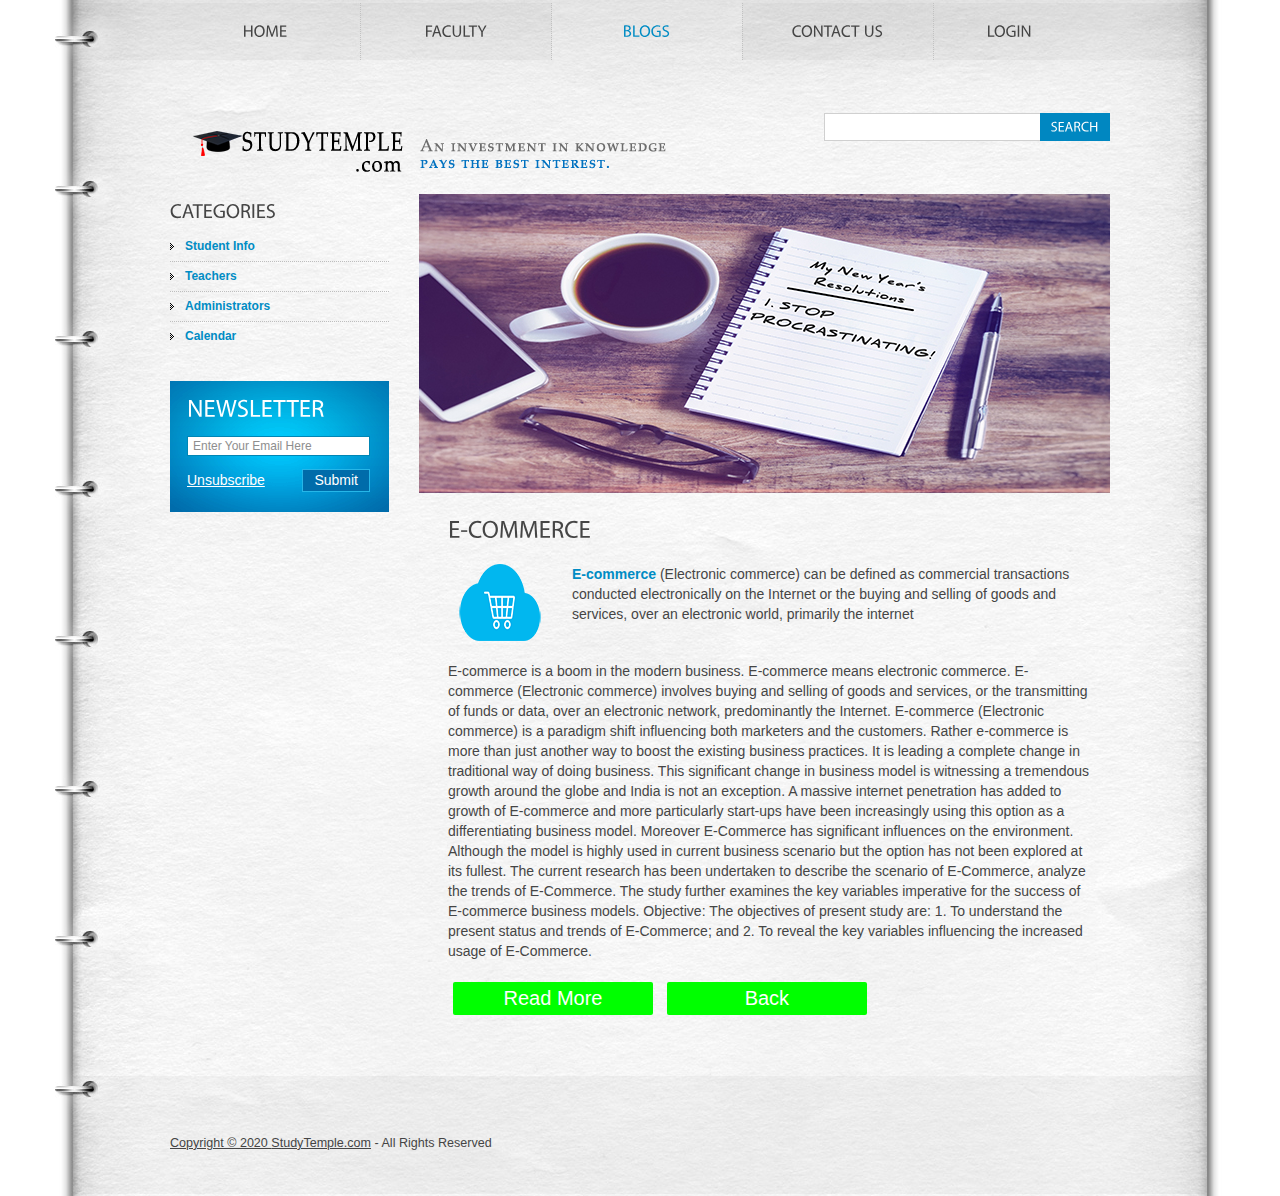
<file: E-commerce.html>
<!DOCTYPE html>
<html lang="en">
<head>
<title>STUDYTEMPLE.com | Article</title>
<meta charset="utf-8">
<link rel="stylesheet" href="css/reset.css" type="text/css" media="all">
<link rel="stylesheet" href="css/style.css" type="text/css" media="all">
<script type="text/javascript" src="js/jquery-1.4.2.min.js" ></script>
<script type="text/javascript" src="js/cufon-yui.js"></script>
<script type="text/javascript" src="js/cufon-replace.js"></script>
<script type="text/javascript" src="js/Myriad_Pro_300.font.js"></script>
<script type="text/javascript" src="js/Myriad_Pro_400.font.js"></script>
<script type="text/javascript" src="js/script.js"></script>
<!--[if lt IE 7]>
<link rel="stylesheet" href="css/ie6.css" type="text/css" media="screen">
<script type="text/javascript" src="js/ie_png.js"></script>
<script type="text/javascript">ie_png.fix('.png, footer, header nav ul li a, .nav-bg, .list li img');</script>
<![endif]-->
<!--[if lt IE 9]><script type="text/javascript" src="js/html5.js"></script><![endif]-->
</head>
<body id="page4">
<!-- START PAGE SOURCE -->
<div class="wrap">
  <header>
    <div class="container">
      <h1><a href="#">STUDYTEMPLE.com</a></h1>
       <nav>
        <ul>
          <li><a href="index.html" class="m1">Home</a></li>
          <li><a href="Faculty.html" class="m2">Faculty</a></li>
        <!--  <li><a href="Courses.html" class="m3"> Courses</a></li>-->
		  <li class="current"><a href="Articles.html" class="m3">Blogs</a></li>
          <li><a href="contact-us.html" class="m4">Contact Us</a></li>
          <li class="last" ><a href="Login_v4/index.html" class="m5">Login</a></li>
        </ul>
      </nav>
      <form action="#" id="search-form">
        <fieldset>
          <div class="rowElem">
            <input type="text">
            <a href="#">Search</a></div>
        </fieldset>
      </form>
    </div>
  </header>
  <div class="container">
    <aside>
      <h3>Categories</h3>
      <ul class="categories">
        
        <li><span><a href="view_student.php">Student Info</a></span></li>
        <li><span><a href="Faculty.html">Teachers</a></span></li>
        
        <li><span><a href="Login_v4/admin_login.html">Administrators</a></span></li>
        
        
        <li class="last"><span><a href="cal.html">Calendar</a></span></li>
      </ul>
      <form action="#" id="newsletter-form">
        <fieldset>
          <div class="rowElem">
            <h2>Newsletter</h2>
            <input type="email" value="Enter Your Email Here" onFocus="if(this.value=='Enter Your Email Here'){this.value=''}" onBlur="if(this.value==''){this.value='Enter Your Email Here'}" >
            <div class="clear"><a href="#" class="fleft">Unsubscribe</a><a href="#" class="fright">Submit</a></div>
          </div>
        </fieldset>
      </form>
               
    </aside>
    <section id="content">
      <div id="banner">
       
      </div>
      <div class="inside">
        <h2>E-commerce </h2>
        <div class="img-box"><img src="images/icon1.png" class="png"><span class="txt1">E-commerce </span>(Electronic commerce) can be defined as commercial transactions conducted electronically on the Internet or the buying and selling of goods and services, over an electronic world, primarily the internet </div>
        <p> E-commerce is a boom in the modern business. E-commerce means electronic commerce. E-commerce (Electronic commerce) involves buying and selling of goods and services, or the transmitting of funds or data, over an electronic network, predominantly the Internet. E-commerce (Electronic commerce) is a paradigm shift influencing both marketers and the customers. Rather e-commerce is more than just another way to boost the existing business practices. It is leading a complete change in traditional way of doing business. This significant change in business model is witnessing a tremendous growth around the globe and India is not an exception. A massive internet penetration has added to growth of E-commerce and more particularly start-ups have been increasingly using this option as a differentiating business model. Moreover E-Commerce has significant influences on the environment. Although the model is highly used in current business scenario but the option has not been explored at its fullest. The current research has been undertaken to describe the scenario of E-Commerce, analyze the trends of E-Commerce. The study further examines the key variables imperative for the success of E-commerce business models. Objective: The objectives of present study are: 1. To understand the present status and trends of E-Commerce; and 2. To reveal the key variables influencing the increased usage of E-Commerce. </p>
        <p class="p0"><a href="blogs/E-Commerce.pdf"><button class="button"><span>Read More</span></button></a>  <a href="Articles.html"><button class="button2"><span>Back</span></button>
</p>
      </div>
    </section>
  </div>
</div>
<footer>
  <div class="footerlink">
                    <p class="lf">Copyright &copy; 2020 <a href="#">StudyTemple.com</a> - All Rights Reserved</p>
  
    <div style="clear:both;"></div>
  </div>
</footer>
<script type="text/javascript"> Cufon.now(); </script>
<!-- END PAGE SOURCE -->
</body>
</html>
</file>
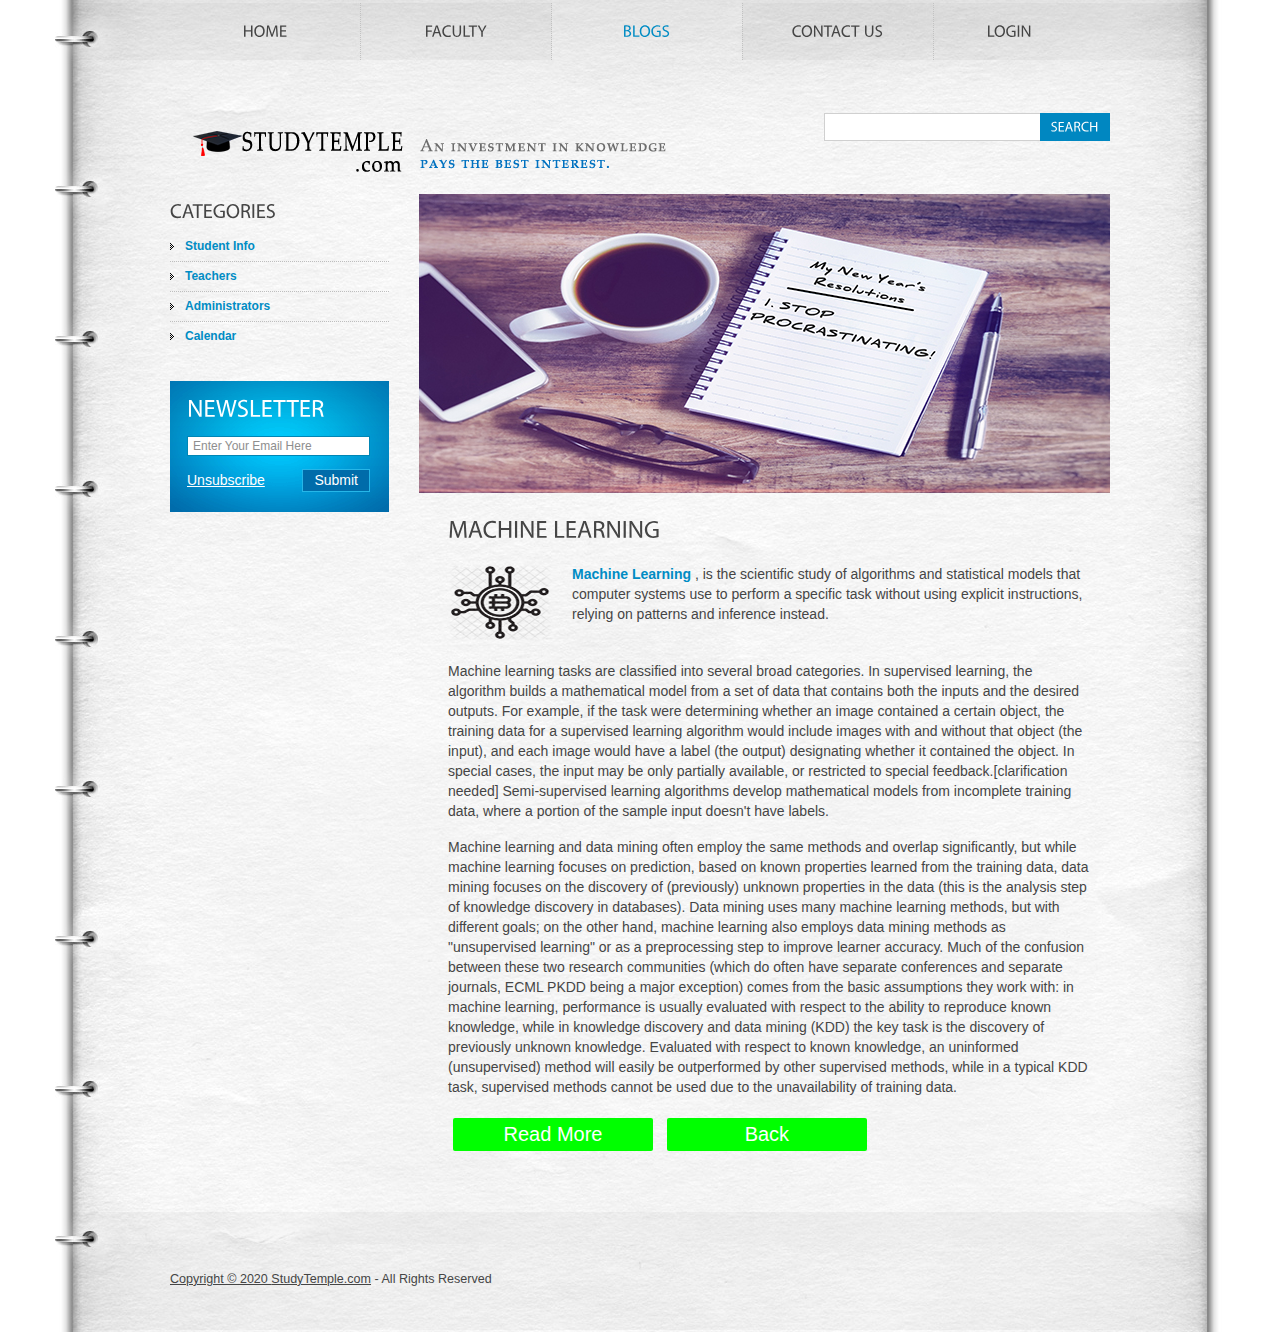
<file: Machine.html>
<!DOCTYPE html><html lang="en"><head><title>STUDYTEMPLE.com | Article</title><meta charset="utf-8"><link rel="stylesheet" href="css/reset.css" type="text/css" media="all"><link rel="stylesheet" href="css/style.css" type="text/css" media="all"><script type="text/javascript" src="js/jquery-1.4.2.min.js" ></script><script type="text/javascript" src="js/cufon-yui.js"></script><script type="text/javascript" src="js/cufon-replace.js"></script><script type="text/javascript" src="js/Myriad_Pro_300.font.js"></script><script type="text/javascript" src="js/Myriad_Pro_400.font.js"></script><script type="text/javascript" src="js/script.js"></script><!--[if lt IE 7]><link rel="stylesheet" href="css/ie6.css" type="text/css" media="screen"><script type="text/javascript" src="js/ie_png.js"></script><script type="text/javascript">ie_png.fix('.png, footer, header nav ul li a, .nav-bg, .list li img');</script><![endif]--><!--[if lt IE 9]><script type="text/javascript" src="js/html5.js"></script><![endif]--></head><body id="page4"><!-- START PAGE SOURCE --><div class="wrap">  <header>    <div class="container">      <h1><a href="#">STUDYTEMPLE.com</a></h1>       <nav>
        <ul>
          <li><a href="index.html" class="m1">Home</a></li>
          <li><a href="Faculty.html" class="m2">Faculty</a></li>
        <!--  <li><a href="Courses.html" class="m3"> Courses</a></li>-->
		  <li class="current"> <a href="Articles.html" class="m3">Blogs</a></li>
          <li><a href="contact-us.html" class="m4">Contact Us</a></li>
          <li class="last" ><a href="Login_v4/index.html" class="m5">Login</a></li>
        </ul>
      </nav>      <form action="#" id="search-form">        <fieldset>          <div class="rowElem">            <input type="text">            <a href="#">Search</a></div>        </fieldset>      </form>    </div>  </header>  <div class="container">    <aside>      <h3>Categories</h3>
      <ul class="categories">
  
        <li><span><a href="view_student.php">Student Info</a></span></li>
        <li><span><a href="#">Teachers</a></span></li>
       
        <li><span><a href="#">Administrators</a></span></li>
        
        
        <li class="last"><span><a href="cal.html">Calendar</a></span></li>
      </ul>      <form action="#" id="newsletter-form">        <fieldset>          <div class="rowElem">            <h2>Newsletter</h2>            <input type="email" value="Enter Your Email Here" onFocus="if(this.value=='Enter Your Email Here'){this.value=''}" onBlur="if(this.value==''){this.value='Enter Your Email Here'}" >            <div class="clear"><a href="#" class="fleft">Unsubscribe</a><a href="#" class="fright">Submit</a></div>          </div>        </fieldset>      </form>         </aside>    <section id="content">      <div id="banner">             </div>      <div class="inside">        <h2>Machine learning </h2>        <div class="img-box"><img src="images/icon2.png" class="png"><span class="txt1">Machine Learning </span>, is the scientific study of algorithms and statistical models that computer systems use to perform a specific task without using explicit instructions, relying on patterns and inference instead.  </div>        <p>Machine learning tasks are classified into several broad categories. In supervised learning, the algorithm builds a mathematical model from a set of data that contains both the inputs and the desired outputs. For example, if the task were determining whether an image contained a certain object, the training data for a supervised learning algorithm would include images with and without that object (the input), and each image would have a label (the output) designating whether it contained the object. In special cases, the input may be only partially available, or restricted to special feedback.[clarification needed] Semi-supervised learning algorithms develop mathematical models from incomplete training data, where a portion of the sample input doesn't have labels. </p>		<p>Machine learning and data mining often employ the same methods and overlap significantly, but while machine learning focuses on prediction, based on known properties learned from the training data, data mining focuses on the discovery of (previously) unknown properties in the data (this is the analysis step of knowledge discovery in databases). Data mining uses many machine learning methods, but with different goals; on the other hand, machine learning also employs data mining methods as "unsupervised learning" or as a preprocessing step to improve learner accuracy. Much of the confusion between these two research communities (which do often have separate conferences and separate journals, ECML PKDD being a major exception) comes from the basic assumptions they work with: in machine learning, performance is usually evaluated with respect to the ability to reproduce known knowledge, while in knowledge discovery and data mining (KDD) the key task is the discovery of previously unknown knowledge. Evaluated with respect to known knowledge, an uninformed (unsupervised) method will easily be outperformed by other supervised methods, while in a typical KDD task, supervised methods cannot be used due to the unavailability of training data.</p>		<p class="p0"><a href="blogs/Machine.pdf"><button class="button"><span>Read More</span></button></a>  <a href="Articles.html"><button class="button2"><span>Back</span></button></p>      </div>    </section>  </div></div><footer> <div class="footerlink">                    <p class="lf">Copyright &copy; 2020 <a href="#">StudyTemple.com</a> - All Rights Reserved</p>        <div style="clear:both;"></div>  </div></footer><script type="text/javascript"> Cufon.now(); </script><!-- END PAGE SOURCE --></body></html>
</file>
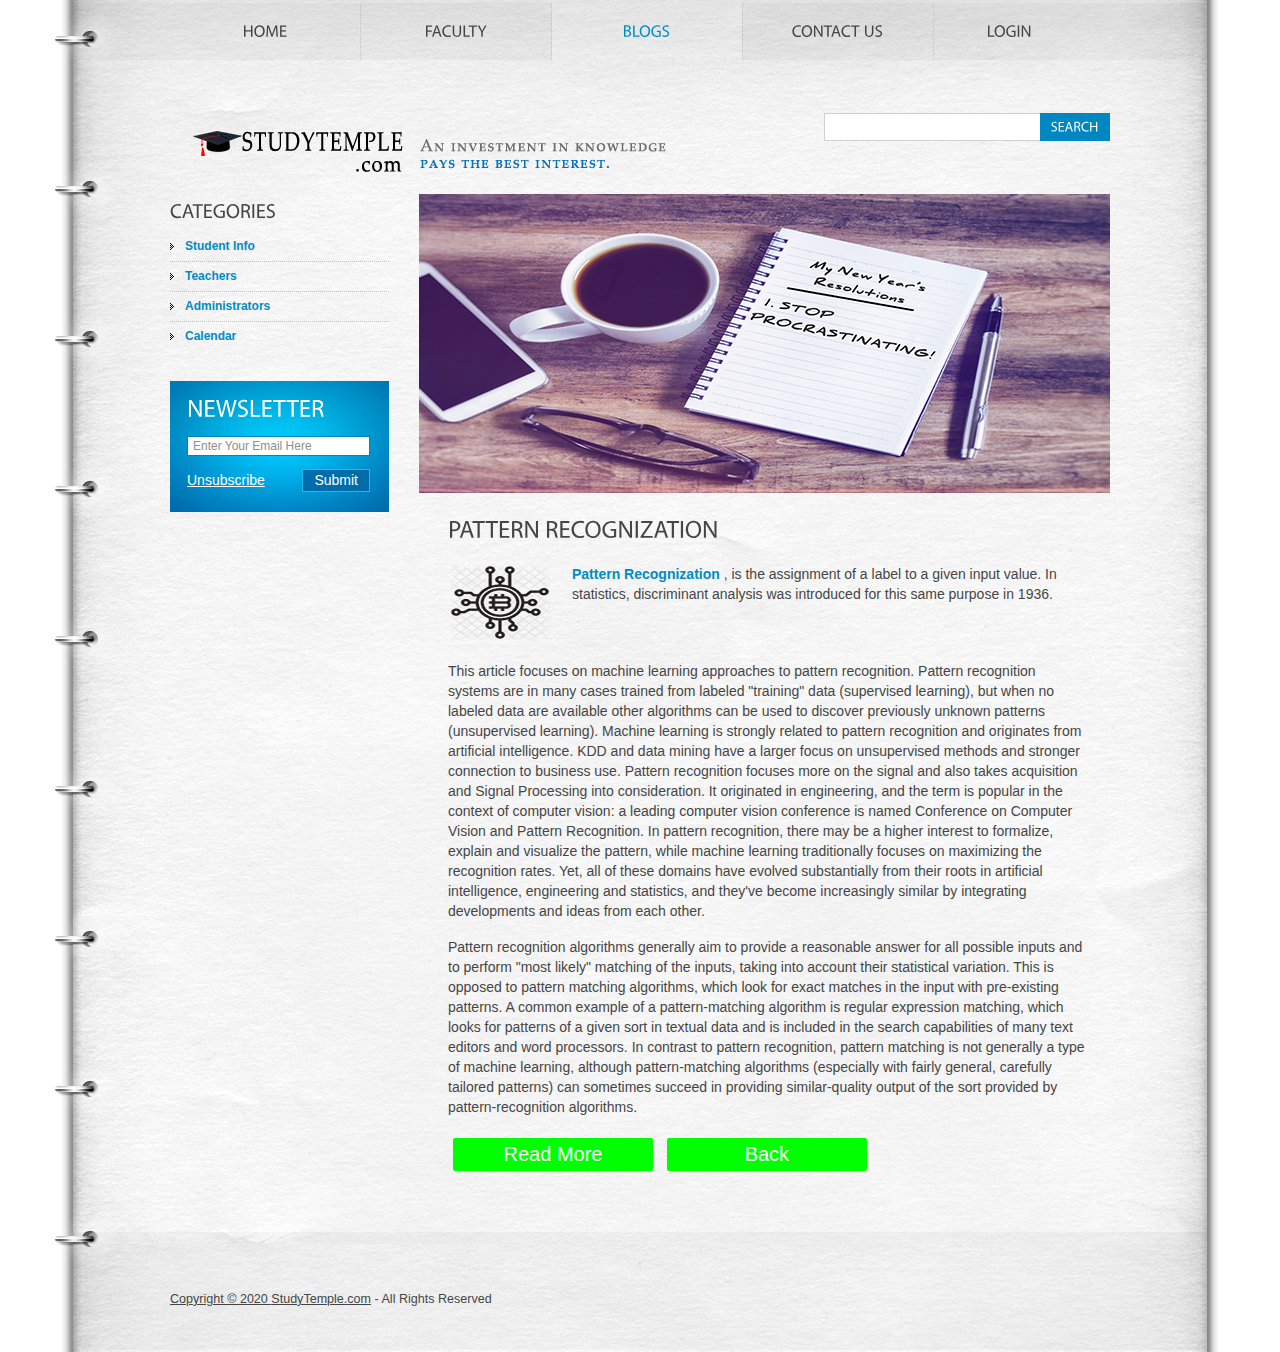
<file: Pattern.html>
<!DOCTYPE html><html lang="en"><head><title>STUDYTEMPLE.com | Article</title><meta charset="utf-8"><link rel="stylesheet" href="css/reset.css" type="text/css" media="all"><link rel="stylesheet" href="css/style.css" type="text/css" media="all"><script type="text/javascript" src="js/jquery-1.4.2.min.js" ></script><script type="text/javascript" src="js/cufon-yui.js"></script><script type="text/javascript" src="js/cufon-replace.js"></script><script type="text/javascript" src="js/Myriad_Pro_300.font.js"></script><script type="text/javascript" src="js/Myriad_Pro_400.font.js"></script><script type="text/javascript" src="js/script.js"></script><!--[if lt IE 7]><link rel="stylesheet" href="css/ie6.css" type="text/css" media="screen"><script type="text/javascript" src="js/ie_png.js"></script><script type="text/javascript">ie_png.fix('.png, footer, header nav ul li a, .nav-bg, .list li img');</script><![endif]--><!--[if lt IE 9]><script type="text/javascript" src="js/html5.js"></script><![endif]--></head><body id="page4"><!-- START PAGE SOURCE --><div class="wrap">  <header>    <div class="container">      <h1><a href="#">STUDYTEMPLE.com</a></h1>      <nav>
        <ul>
          <li><a href="index.html" class="m1">Home</a></li>
          <li><a href="Faculty.html" class="m2">Faculty</a></li>
        <!--  <li><a href="Courses.html" class="m3"> Courses</a></li>-->
		  <li class="current"><a href="Articles.html" class="m3">Blogs</a></li>
          <li><a href="contact-us.html" class="m4">Contact Us</a></li>
          <li class="last" ><a href="Login_v4/index.html" class="m5">Login</a></li>
        </ul>
      </nav>      <form action="#" id="search-form">        <fieldset>          <div class="rowElem">            <input type="text">            <a href="#">Search</a></div>        </fieldset>      </form>    </div>  </header>  <div class="container">    <aside>      <h3>Categories</h3>
      <ul class="categories">
  
        <li><span><a href="view_student.php">Student Info</a></span></li>
        <li><span><a href="#">Teachers</a></span></li>
       
        <li><span><a href="#">Administrators</a></span></li>
        
        
        <li class="last"><span><a href="cal.html">Calendar</a></span></li>
      </ul>      <form action="#" id="newsletter-form">        <fieldset>          <div class="rowElem">            <h2>Newsletter</h2>            <input type="email" value="Enter Your Email Here" onFocus="if(this.value=='Enter Your Email Here'){this.value=''}" onBlur="if(this.value==''){this.value='Enter Your Email Here'}" >            <div class="clear"><a href="#" class="fleft">Unsubscribe</a><a href="#" class="fright">Submit</a></div>          </div>        </fieldset>      </form>       </aside>    <section id="content">      <div id="banner">             </div>      <div class="inside">        <h2>Pattern Recognization </h2>        <div class="img-box"><img src="images/icon2.png" class="png"><span class="txt1">Pattern Recognization </span>, is the assignment of a label to a given input value. In statistics, discriminant analysis was introduced for this same purpose in 1936.  </div>        <p> This article focuses on machine learning approaches to pattern recognition. Pattern recognition systems are in many cases trained from labeled "training" data (supervised learning), but when no labeled data are available other algorithms can be used to discover previously unknown patterns (unsupervised learning). Machine learning is strongly related to pattern recognition and originates from artificial intelligence. KDD and data mining have a larger focus on unsupervised methods and stronger connection to business use. Pattern recognition focuses more on the signal and also takes acquisition and Signal Processing into consideration. It originated in engineering, and the term is popular in the context of computer vision: a leading computer vision conference is named Conference on Computer Vision and Pattern Recognition. In pattern recognition, there may be a higher interest to formalize, explain and visualize the pattern, while machine learning traditionally focuses on maximizing the recognition rates. Yet, all of these domains have evolved substantially from their roots in artificial intelligence, engineering and statistics, and they've become increasingly similar by integrating developments and ideas from each other.</p>		<p>Pattern recognition algorithms generally aim to provide a reasonable answer for all possible inputs and to perform "most likely" matching of the inputs, taking into account their statistical variation. This is opposed to pattern matching algorithms, which look for exact matches in the input with pre-existing patterns. A common example of a pattern-matching algorithm is regular expression matching, which looks for patterns of a given sort in textual data and is included in the search capabilities of many text editors and word processors. In contrast to pattern recognition, pattern matching is not generally a type of machine learning, although pattern-matching algorithms (especially with fairly general, carefully tailored patterns) can sometimes succeed in providing similar-quality output of the sort provided by pattern-recognition algorithms.</p>	   <p class="p0"><a href="blogs/Pattern.pdf"><button class="button"><span>Read More</span></button></a>  <a href="Articles.html"><button class="button2"><span>Back</span></button></p>      </div>    </section>  </div></div><footer> <div class="footerlink">                    <p class="lf">Copyright &copy; 2020 <a href="#">StudyTemple.com</a> - All Rights Reserved</p>        <div style="clear:both;"></div>  </div></footer><script type="text/javascript"> Cufon.now(); </script><!-- END PAGE SOURCE --></body></html>
</file>
<file: css/style.css>
article, aside, audio, canvas, command, datalist, details, embed, figcaption, figure, footer, header, hgroup, keygen, meter, nav, output, progress, section, source, video {
	display:block;
}
mark, rp, rt, ruby, summary, time {
	display:inline;
}
body {
	background:#fff;
	font-family:Arial, Helvetica, sans-serif;
	font-size:100%;
	line-height:1em;
	color:#454545;
}
html {
	min-width:940px;
}
html, body {
	height:100%;
}
.container {
	margin:0 auto;
	
	width:940px;
	overflow:hidden;
	font-size:.875em;
	padding-bottom:176px;
}
header {
	background:url(../images/header-bg.jpg) no-repeat center top;
	min-width:940px;
}
header .container {
	height:194px;
	position:relative;
	padding:0;
}
section#content {
	float:left;
	width:691px;
}
aside {
	width:219px;
	float:left;
	margin-right:30px;
	padding:5px 0 0 0;
}
.fleft {
	float:left;
}
.fright {
	float:right;
}
.clear {
	clear:both;
}
.col-1, .col-2, .col-3 {
	float:left;
}
.alignright {
	text-align:right;
}
.aligncenter {
	text-align:center;
}
.wrapper {
	width:100%;
	overflow:hidden;
}
.wrap {
	height:auto !important;
	height:100%;
	min-height:100%;
	background:url(../images/tail-middle.jpg) repeat-y center 194px;
	min-width:940px;
}
input, select, textarea {
	font-family:Arial, Helvetica, sans-serif;
	font-size:1em;
	vertical-align:middle;
	font-weight:normal;
}
fieldset {
	border:0;
}
.categories {
	padding-bottom:37px;
}
.categories li {
	font-weight:bold;
	font-size:.857em;
	padding-bottom:8px;
	margin-bottom:6px;
	background:url(../images/divider1.gif) repeat-x left bottom;
}
.categories li.last {
	background:none;
	padding:0;
	margin:0;
}
.categories li span {
	display:block;
	padding-left:15px;
	height:1%;
	background:url(../images/marker.gif) no-repeat left 5px;
}
.categories li a {
	text-decoration:none;
	color:#008cc4;
}
.categories li a:hover {
	color:#ff7b01;
}
.news {
	margin-top:-25px;
}
.news li {
	padding-top:25px;
	line-height:1.429em;
}
.news li strong {
	font-size:.857em;
	color:#454545;
	display:block;
	padding-bottom:3px;
}
.news li a {
	color:#008cc4;
	text-decoration:none;
	font-weight:bold;
}
.articles {
	margin-top:-18px;
}
.articles li {
	width:100%;
	overflow:hidden;
	vertical-align:top;
	line-height:1.429em;
	padding-top:18px;
}
.articles li img {
	float:left;
	margin-right:22px;
}
.sitemap {
	padding-bottom:15px;
}
.sitemap li {
	padding:0 0 5px 16px;
	background:url(../images/marker1.gif) no-repeat left 5px;
}
.sitemap li ul {
	padding-top:5px;
	margin-bottom:-5px;
}
.list {
	width:100%;
	overflow:hidden;
	padding-bottom:40px;
}
.list li {
	float:left;
	width:175px;
	margin-right:53px;
}
.list li.last {
	margin:0;
}
.list li span {
	display:block;
	text-align:center;
}
.list li h4 {
	padding-top:20px;
}
.list li p {
	margin:0;
}
.img-box {
	width:100%;
	overflow:hidden;
	padding-bottom:20px;
	line-height:1.429em;
}
.img-box img {
	float:left;
	margin:0 20px 0 0;
}
.extra-wrap {
	overflow:hidden;
}
p {
	margin-bottom:16px;
	line-height:1.429em;
}
.p0 {
	margin:0;
}
.address {
	width:100%;
	overflow:hidden;
	padding-bottom:40px;
}
.address address {
	font-style:normal;
	line-height:1.429em;
	float:left;
	width:248px;
}
.address address strong {
	color:#008cc4;
	width:94px !important;
	width:91px;
	float:left;
}
.address .extra-wrap {
	float:left;
	width:385px;
}
.address p {
	margin:0;
}
#banner {
	width:691px;
	height:299px;
	background:url(../images/image.jpg) no-repeat left top;
}
#banner h2 {
	color:#fff;
	font-size:42px;
	text-transform:none;
	line-height:1.2em;
	padding:75px 0 0 55px;
	margin:0;
}
#banner h2 span {
	display:block;
	margin-top:-12px;
	color:#fff;
}
#banner h2 span span {
	font-size:30px;
	margin-top:-8px;
}
a {
	color:#ff7b01;
	outline:none;
}
a:hover {
	text-decoration:none;
}
h1 {
	text-indent:-9999px;
}
h1 a {
	width:500px;
	height:90px;
	position:absolute;
	left:0;
	top:104px;
	background:url(../images/logo.png) no-repeat left top;
}
h2 {
	font-size:24px;
	line-height:1.2em;
	text-transform:uppercase;
	margin-bottom:20px;
}
h2 span {
	color:#8d8d8d;
}
h3 {
	font-size:20px;
	line-height:1.2em;
	text-transform:uppercase;
	margin-bottom:15px;
}

h5 {
	font-size:15px;
	line-height:1.2em;
	color:#008cc4;
	margin-bottom:15px;
}

h4 {
	font-size:1em;
	color:#008cc4;
	margin-bottom:5px;
}
h4 a {
	color:#008cc4;
	text-decoration:none;
}
h4 a:hover {
	color:#ff7b01;
}

.txt1 {
	color:#008cc4;
	font-weight:bold;
}
.link {
	position:absolute;
	right:0;
	top:159px;
}
header .nav-bg {
	background:no-repeat center top;
}
header nav {
	position:absolute;
	left:0;
	top:3px;
}
header nav ul li {
	float:left;
	font-size:16px;
	line-height:1.2em;
	text-transform:uppercase;
	padding-right:1px;
	background:url(../images/divider.gif) repeat-y right top;
}
header nav ul li.last {
	background:none;
	padding:0;
}
header nav ul li a {
	color:#454545;
	text-decoration:none;
	display:block;
	float:left;
	text-align:center;
	padding:18px 0 20px 0;
	background-repeat:no-repeat;
	background-position:left top;
}
header nav ul li.current a, header nav ul li a:hover {
	color:#008cc4;
}
header nav ul li a.m1 {
	width:190px;
}
header nav ul li.current a.m1 {
	background-image:url(../images/m1-act.jpg);
}
header nav ul li a.m2 {
	width:190px;
}
header nav ul li.current a.m2 {
	background-image:url(../images/m1-act.jpg);
}
header nav ul li a.m3 {
	width:190px;
}
header nav ul li.current a.m3 {
	background-image:url(../images/m3-act.jpg);
}
header nav ul li a.m4 {
	width:190px;
}
header nav ul li.current a.m4 {
	background-image:url(../images/m4-act.jpg);
}
header nav ul li.last {
	background:none;
	padding:0;
}
header nav ul li a.m5 {
	width:150px;
}
header nav ul li.current a.m5 {
	background-image:url(../images/m5-act.jpg);
}

#content .inside {
	padding:22px 20px 0 29px;
}
#content .inner_copy, #content .inner_copy a {
	border:0;
	float:right;
	background:#000;
	color:#ff7b01;
	width:100%;
	line-height:10px;
	font-size:10px;
	margin:-50% 0 0 0;
	padding:0;
}
#search-form .rowElem {
	height:28px;
	position:absolute;
	right:0;
	top:113px;
}
#search-form input {
	width:205px;
	background:#fff;
	padding:4px 5px 4px 5px;
	border:1px solid #d0d0d0;
	border-right:0;
	color:#454545;
	line-height:1.2em;
	float:left;
	height:18px;
}
#search-form a {
	text-transform:uppercase;
	color:#fff;
	text-decoration:none;
	float:left;
	background-color:#0087c1;
	padding:6px 11px 0 11px;
	height:22px;
}
#search-form a:hover {
	background-color:#47b6e5;
}
#newsletter-form {
	padding-bottom:45px;
}
#newsletter-form fieldset {
	background:url(../images/newsletter-bg.gif) no-repeat left top;
	width:219px;
	height:131px;
	overflow:hidden;
}
#newsletter-form .rowElem {
	padding:13px 19px 0 17px;
}
#newsletter-form input {
	border:1px solid #0086b5;
	background:#fff;
	color:#8e8e8e;
	font-size:.857em;
	padding:2px 5px 2px 5px;
	width:171px;
	margin-bottom:13px;
}
#newsletter-form h2 {
	color:#fff;
	margin-bottom:13px;
}
#newsletter-form a.fleft {
	color:#fff;
	position:relative;
	top:3px;
}
#newsletter-form a.fright {
	display:block;
	color:#fff;
	border:1px solid #26b6e8;
	text-decoration:none;
	background-color:#006caa;
	padding:2px 11px 3px 11px;
}
#newsletter-form a.fright:hover {
	border-color:#fff;
}
#contacts-form {
	clear:right;
	width:100%;
	overflow:hidden;
}
#contacts-form fieldset {
	border:none;
	float:left;
}
#contacts-form .field {
	clear:both;
	height:30px;
}
#contacts-form .field.extra {
	height:268px;
}
#contacts-form label {
	float:left;
	width:123px;
	font-weight:bold;
	color:#008cc4;
}
#contacts-form input {
	width:277px;
	padding:2px 0 2px 3px;
	border:1px solid #d1d1d1;
	color:#70635b;
}
#contacts-form textarea {
	width:503px;
	height:252px;
	padding:2px 0 2px 3px;
	border:1px solid #d1d1d1;
	color:#70635b;
	overflow:auto;
}
footer {
	background:url(../images/footer-bg.png) no-repeat center top;
	margin-top:-120px;
	min-width:940px;
}
footer .footerlink {
	margin:0 auto;
	width:940px;
	height:60px;
	padding-top:60px;
	color:#454545;
	font-size:.785em;
	line-height:1.429em;
}
.footerlink p {
	margin:0;
	padding:0;
	line-height:normal;
	white-space:nowrap;
	text-indent:inherit;
	color:#454545;
}
.footerlink a {
	color:#454545;
	font-weight:normal;
	margin:0;
	padding:0;
	border:none;
	text-decoration:underline;
	background-color:transparent;
}
.footerlink a:hover {
	color:#454545;
	background-color:transparent;
	text-decoration:none;
}
.footerlink .lf {
	float:left;
}
.footerlink .rf {
	float:right;
}
a {
	outline:none;
}

.button {
  border-radius: 2px;
  background-color: #00ff00;
  border: none;
  color: #ffffff;
  text-align: center;
  font-size: 20px;
  padding: 5px;
  width: 200px;
  heigth:50px;
  transition: all 0.5s;
  cursor: pointer;
  margin: 5px;
}

.button span {
  cursor: pointer;
  display: inline-block;
  position: relative;
  transition: 0.5s;
}

.button span:after {
  content: '\00bb';
  position: absolute;
  opacity: 0;
  top: 0;
  right: -20px;
  transition: 0.5s;
}

.button:hover span {
  padding-right: 25px;
}

.button:hover span:after {
  opacity: 1;
  right: 0;
}
.button2 {
  border-radius: 2px;
  background-color: #00ff00;
  border: none;
  color: #ffffff;
  text-align: center;
  font-size: 20px;
  padding: 5px;
  width: 200px;
  heigth:50px;
  transition: all 0.5s;
  cursor: pointer;
  margin: 5px;
}

.button2 span {
  cursor: pointer;
  display: inline-block;
  position: relative;
  transition: 0.5s;
}

.button2 span:after {
  content: '\00ab';
  position: absolute;
  opacity: 0;
  top: 0;
  left: -20px;
  transition: 0.5s;
}

.button2:hover span {
  padding-left: 25px;
}

.button2:hover span:after {
  opacity: 1;
  left: 0;
}


.dropdown {
  position: relative;
  display: inline-block;
}

.dropdown-content {
  display: none;
  position: absolute;
  background-color: #f1f1f1;
  min-width: 160px;
  box-shadow: 0px 8px 16px 0px rgba(0,0,0,0.2);
  z-index: 1;
}

.dropdown-content a {
  color: black;
  padding: 12px 16px;
  text-decoration: none;
  display: block;
}

.dropdown-content a:hover {background-color: #ddd;}

.dropdown:hover .dropdown-content {display: block;}

.dropdown:hover .dropbtn {background-color: #3e8e41;}

.adminpanel {
    width:800px;
    height:400px;
    background-color:#b9b9b9;
    position:fixed;
    margin-left:-400px; 
    margin-top:-200px;  
    top:50%;
    left:50%;
    padding:20px;
}





.panelbtn
{
	width: 200px;
	height: 50px;
	border: none;
	box-shadow: 8px 8px 8px #666;
	border-radius: 5px;
}
</file>
<file: css/ie6.css>
.extra-wrap {
	zoom:1;
}
</file>
<file: css/cal.css>
body {
  background-color: #333;
  color: #aaa;
  font-family: 'Josefin Sans';
}
header .footerlink{}
.footerlink .rh{
	float:right;
}
a {
	outline:none;
}
p {width:500px;
	height:90px;
	position:absolute;
	}
.calendar {
  width: 350px;
  margin: 50px auto 0;
}

.calendar__month {
  font-size: 20px;
  font-weight: 800;
  padding: 10px 0;
  width: 100%;
  position: relative;
}

.cal-month__previous,
.cal-month__next {
  position: absolute;
  top: 50%;
  -webkit-transform: translateY(-50%);
          transform: translateY(-50%);
  cursor: pointer;
  width: 30px;
  height: 30px;
  text-align: center;
}
.cal-month__previous:hover,
.cal-month__next:hover {
  background-color: #42A5F5;
  box-shadow: 0 5px 5px -5px rgba(0, 0, 0, 0.75);
  border-radius: 50%;
  font-weight: 800;
  color: #111;
}

.cal-month__next {
  right: 0;
}

.cal-month__current {
  text-align: center;
  color: #e1e1e1;
}

.cal-head__day,
.cal-body__day {
  display: inline-block;
  width: 50px;
  height: 50px;
  float: left;
}

.cal-body__week,
.calendar__head {
  display: block;
  height: 50px;
  width: 350px;
}

.calendar__head {
  line-height: 50px;
  position: relative;
}
.calendar__head:after {
  content: ' ';
  position: absolute;
  bottom: 0;
  left: 0;
  right: 0;
  height: 1px;
  background-color: #90CAF9;
}

.cal-body__day {
  color: #777;
  line-height: 50px;
  text-align: center;
  cursor: pointer;
}

.cal-day__month--current {
  color: #e1e1e1;
}

.cal-day__day--today {
  font-weight: 800;
  color: #2196f3;
}

.cal-day__day--selected {
  background-color: #2196f3;
  box-shadow: 0 5px 10px -5px rgba(0, 0, 0, 0.75);
  border-radius: 50%;
  color: #111;
}
</file>
